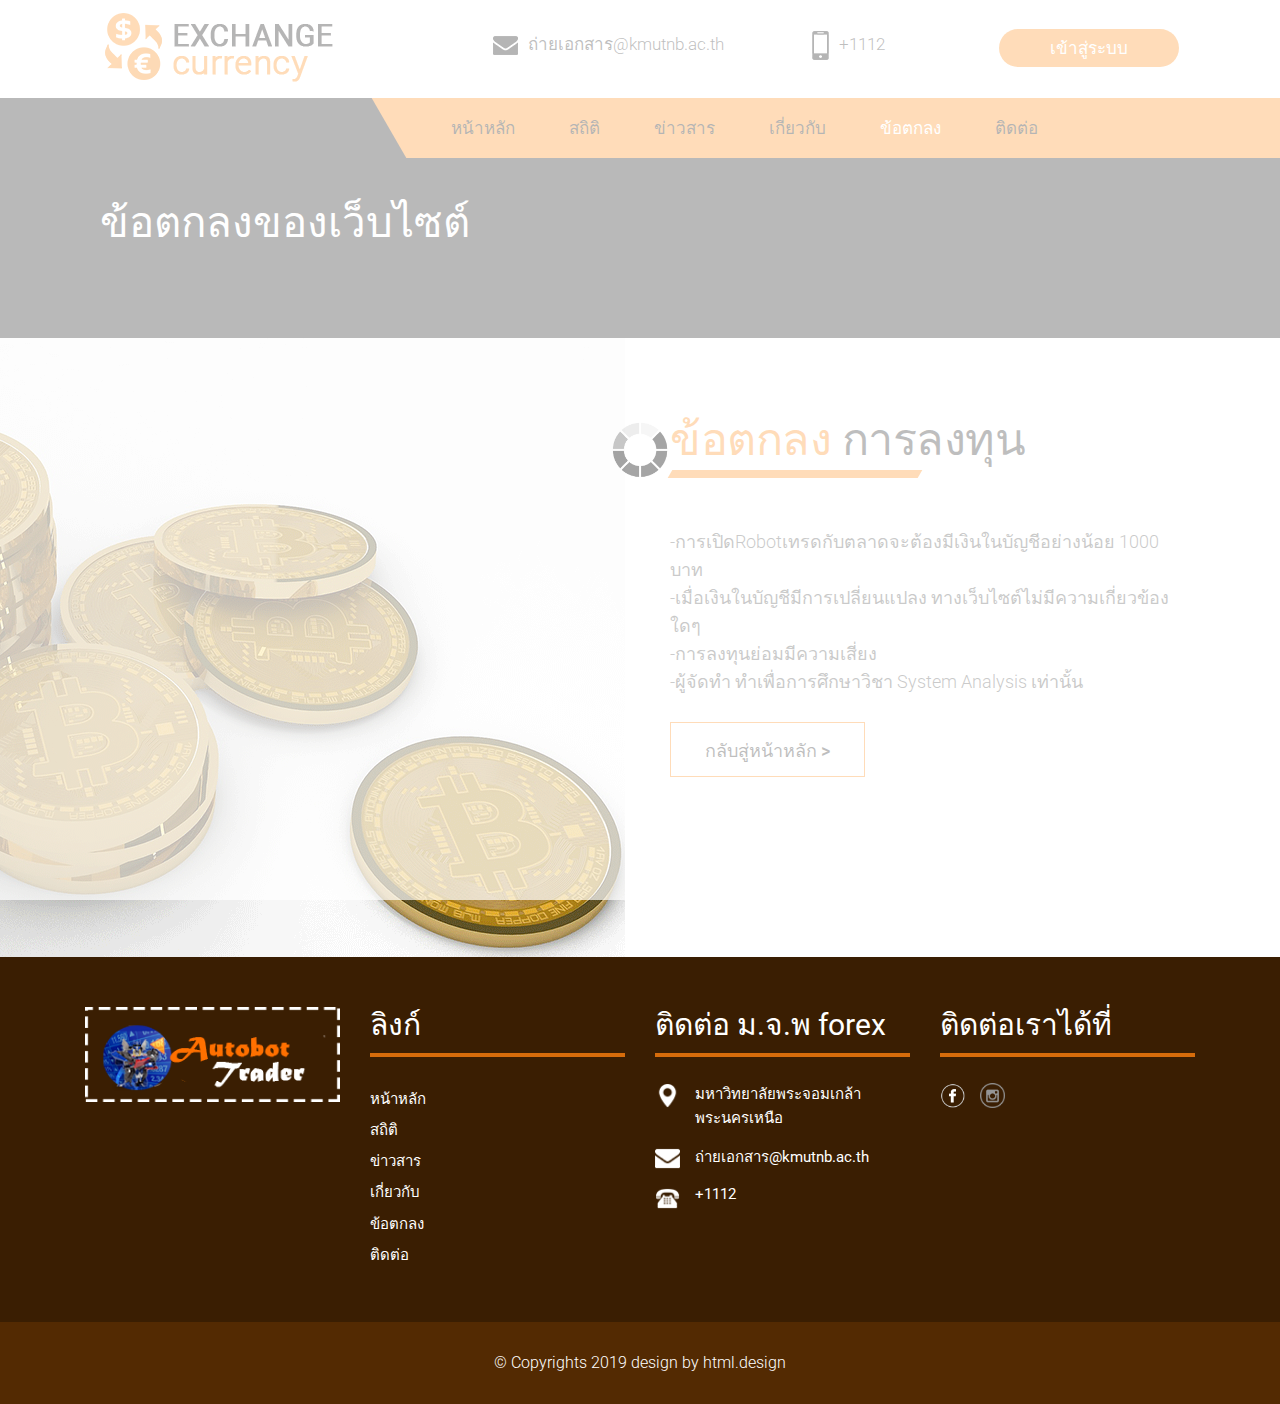
<file: ProjectAutoBotTrader/conditions.html>
<!DOCTYPE html>
<html lang="en">
<!-- Basic -->

<head>
    <meta charset="utf-8">
    <meta http-equiv="X-UA-Compatible" content="IE=edge">

    <!-- Mobile Metas -->
    <meta name="viewport" content="width=device-width, minimum-scale=1.0, maximum-scale=1.0, user-scalable=no">

    <!-- Site Metas -->
    <title>Exchange Currency - Responsive HTML5 Template</title>
    <meta name="keywords" content="">
    <meta name="description" content="">
    <meta name="author" content="">

    <!-- Site Icons -->
    <link rel="shortcut icon" href="#" type="image/x-icon" />
    <link rel="apple-touch-icon" href="#" />

    <!-- Bootstrap CSS -->
    <link rel="stylesheet" href="css/bootstrap.min.css" />
    <!-- Pogo Slider CSS -->
    <link rel="stylesheet" href="css/pogo-slider.min.css" />
    <!-- Site CSS -->
    <link rel="stylesheet" href="css/style.css" />
    <!-- Responsive CSS -->
    <link rel="stylesheet" href="css/responsive.css" />
    <!-- Custom CSS -->
    <link rel="stylesheet" href="css/custom.css" />

    <!--[if lt IE 9]>
      <script src="https://oss.maxcdn.com/libs/html5shiv/3.7.0/html5shiv.js"></script>
      <script src="https://oss.maxcdn.com/libs/respond.js/1.4.2/respond.min.js"></script>
    <![endif]-->

</head>

<body id="inner_page" data-spy="scroll" data-target="#navbar-wd" data-offset="98">

    <!-- LOADER -->
    <div id="preloader">
        <div class="loader">
            <img src="images/loader.gif" alt="#" />
        </div>
    </div>
    <!-- end loader -->
    <!-- END LOADER -->

    <!-- Start header -->
    <header class="top-header">
        <div class="header_top">
            
            <div class="container">
                <div class="row">
                    <div class="logo_section">
                        <a class="navbar-brand" href="index.html"><img src="images/logo.png" alt="image"></a>
                    </div>
                    <div class="site_information">
                        <ul>
                            <li><a href="mailto:exchang@gmail.com"><img src="images/mail_icon.png" alt="#" />ถ่ายเอกสาร@kmutnb.ac.th</a></li>
                            <li><a href="tel:exchang@gmail.com"><img src="images/phone_icon.png" alt="#" />+1112</a></li>
                            <li><a class="join_bt" href="#">เข้าสู่ระบบ</a></li>
                        </ul>
                    </div>
                </div>
            </div>
        
        </div>
        <div class="header_bottom">
          <div class="container">
            <div class="col-sm-12">
                <div class="menu_orange_section" style="background: #ff880e;">
                   <nav class="navbar header-nav navbar-expand-lg"> 
                     <div class="menu_section">
                        <button class="navbar-toggler" type="button" data-toggle="collapse" data-target="#navbar-wd" aria-controls="navbar-wd" aria-expanded="false" aria-label="Toggle navigation">
                    <span></span>
                    <span></span>
                    <span></span>
                </button>
                <div class="collapse navbar-collapse justify-content-end" id="navbar-wd">
                    <ul class="navbar-nav">
                        <li><a class="nav-link" href="index.html">หน้าหลัก</a></li>
                        <li><a class="nav-link" href="static.html">สถิติ</a></li>
                        <li><a class="nav-link" href="new.html">ข่าวสาร</a></li>
                        <li><a class="nav-link" href="about.html">เกี่ยวกับ</a></li>
                        <li><a class="nav-link active" href="conditions.html">ข้อตกลง</a></li>
                        <li><a class="nav-link" href="contact.html">ติดต่อ</a></li>
                    </ul>
                </div>
                     </div>
                 </nav>
                </div>
            </div>
          </div>
        </div>
        
    </header>
    <!-- End header -->

    <!-- Start Banner -->
    <div class="section inner_page_banner">
        <div class="container">
            <div class="row">
                <div class="col-md-12">
                    <div class="banner_title">
                        <h3>ข้อตกลงของเว็บไซต์</h3>
                    </div>
                </div>
            </div>
        </div>
    </div>
    <!-- End Banner -->
    
    <!-- section -->
    <div class="section">
        <div class="container">
            <div class="row">
                <div class="col-md-6">
                    <div class="full text_align_right_img">
                        <img src="images/img1.png" alt="#" />
                    </div>
                </div>
                <div class="col-md-6 layout_padding">
                    <div class="full paddding_left_15">
                        <div class="heading_main text_align_left">
                           <h2><span class="theme_color">ข้อตกลง</span> การลงทุน</h2>    
                        </div>
                    </div>
                    <div class="full paddding_left_15">
                        <p>-การเปิดRobotเทรดกับตลาดจะต้องมีเงินในบัญชีอย่างน้อย 1000 บาท<br>
                           -เมื่อเงินในบัญชีมีการเปลี่ยนแปลง ทางเว็บไซต์ไม่มีความเกี่ยวข้องใดๆ<br>
                           -การลงทุนย่อมมีความเสี่ยง<br>
                           -ผู้จัดทำ ทำเพื่อการศึกษาวิชา System Analysis เท่านั้น</p>
                    </div>
                    <div class="full paddding_left_15">
                        <a class="main_bt" href="index.html">กลับสู่หน้าหลัก ></a>
                    </div>
                </div>
            </div>
        </div>
    </div>
    <!-- end section -->
    <!-- Start Footer -->
    <!-- end section -->
    <!-- Start Footer -->
    <footer class="footer-box">
        <div class="container">
            <div class="row">
               <div class="col-md-12 white_fonts">
                    <div class="row">
                        <div class="col-sm-6 col-md-6 col-lg-3">
                            <div class="full">
                                <img class="img-responsive" src="images/footer_logo.png" alt="#" />
                            </div>
                        </div>
                        <div class="col-sm-6 col-md-6 col-lg-3">
                            <div class="full">
                                <h3>ลิงก์</h3>
                            </div>
                            <div class="full">
                                <ul class="menu_footer">
                                    <li><a href="index.html">หน้าหลัก</a></li>
                                    <li><a href="static.html">สถิติ</a></li>
                                    <li><a href="new.html">ข่าวสาร</a></li>
                                    <li><a href="about.html">เกี่ยวกับ</a></li>
                                    <li><a href="conditions.html">ข้อตกลง</a></li>
                                    <li><a href="contact.html">ติดต่อ</a></li>
                                </ul>
                            </div>
                        </div>
                        
                        <div class="col-sm-6 col-md-6 col-lg-3">
                            <div class="full">
                                <div class="footer_blog full white_fonts">
                             <h3>ติดต่อ ม.จ.พ forex</h3>
                             <ul class="full">
                               <li><img src="images/i5.png"><span>มหาวิทยาลัยพระจอมเกล้าพระนครเหนือ</span></li>
                               <li><img src="images/i6.png"><span>ถ่ายเอกสาร@kmutnb.ac.th</span></li>
                               <li><img src="images/i7.png"><span>+1112</span></li>
                             </ul>
                         </div>
                            </div>
                        </div>
                        <div class="col-sm-6 col-md-6 col-lg-3">
                            <div class="full">
                                <div class="footer_blog full white_fonts">
                             <h3>ติดต่อเราได้ที่</h3>
                             <ul class="full">
                                <li><a href="https://www.facebook.com/y.title/"><img src="images/fb.png" alt="#" /></a><a href="https://www.instagram.com/tle_warat/?hl=th"><img src="images/inst.png" alt="#" /></a></li>
                                
                             </ul>
                         </div>
                            </div>
                        </div>
					</div>
                </div>
			 </div>
        </div>
    </footer>
    <!-- End Footer -->

    <div class="footer_bottom">
        <div class="container">
            <div class="row">
                <div class="col-12">
                    <p class="crp">© Copyrights 2019 design by html.design</p>
                </div>
            </div>
        </div>
    </div>

    <a href="#" id="scroll-to-top" class="hvr-radial-out"><i class="fa fa-angle-up"></i></a>

    <!-- ALL JS FILES -->
    <script src="js/jquery.min.js"></script>
	<script src="js/popper.min.js"></script>
    <script src="js/bootstrap.min.js"></script>
    <!-- ALL PLUGINS -->
    <script src="js/jquery.magnific-popup.min.js"></script>
    <script src="js/jquery.pogo-slider.min.js"></script>
    <script src="js/slider-index.js"></script>
    <script src="js/smoothscroll.js"></script>
    <script src="js/form-validator.min.js"></script>
    <script src="js/contact-form-script.js"></script>
    <script src="js/isotope.min.js"></script>
    <script src="js/images-loded.min.js"></script>
    <script src="js/custom.js"></script>
	
</body>

</html>
</file>
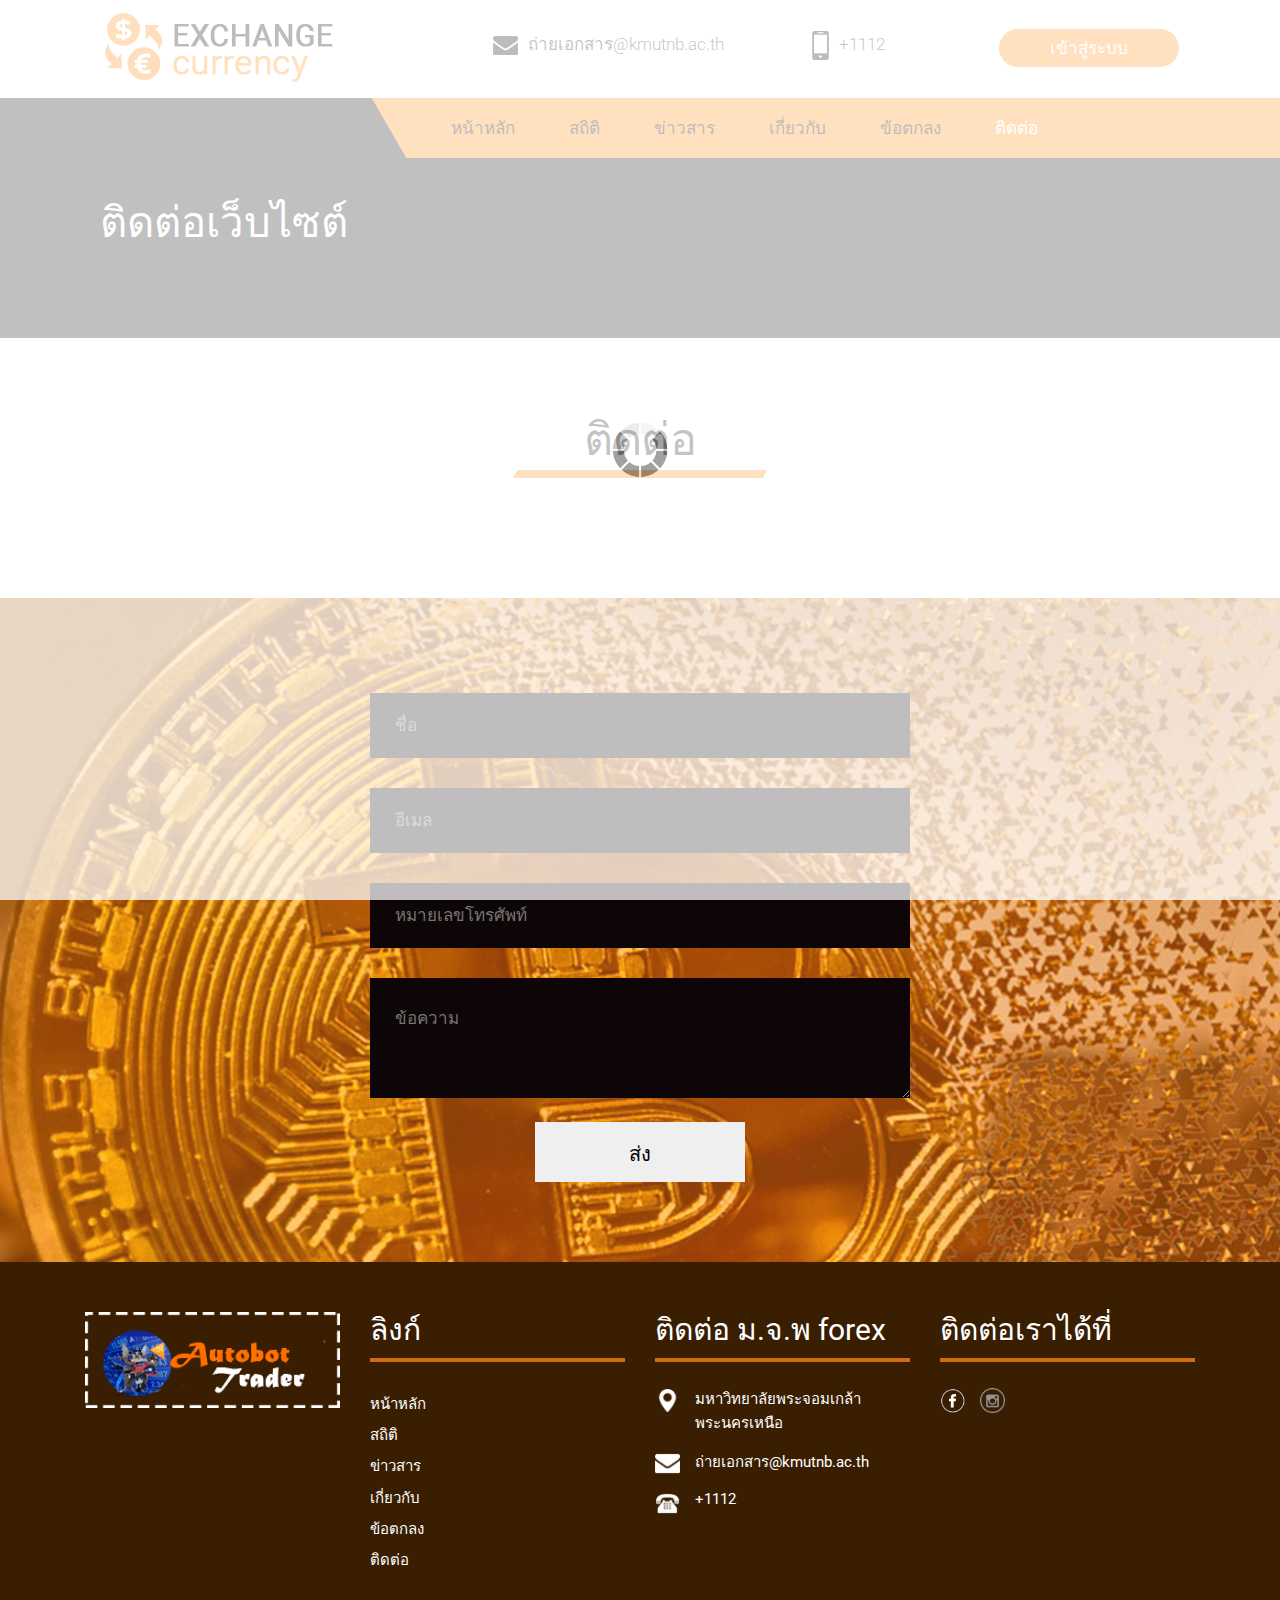
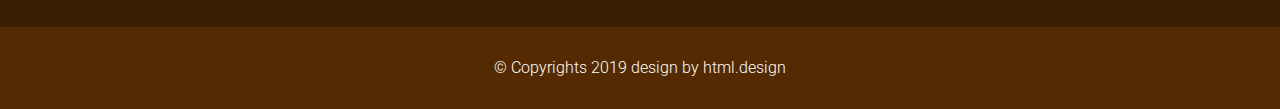
<file: ProjectAutoBotTrader/contact.html>
<!DOCTYPE html>
<html lang="en">
<!-- Basic -->

<head>
    <meta charset="utf-8">
    <meta http-equiv="X-UA-Compatible" content="IE=edge">

    <!-- Mobile Metas -->
    <meta name="viewport" content="width=device-width, minimum-scale=1.0, maximum-scale=1.0, user-scalable=no">

    <!-- Site Metas -->
    <title>Exchange Currency - Responsive HTML5 Template</title>
    <meta name="keywords" content="">
    <meta name="description" content="">
    <meta name="author" content="">

    <!-- Site Icons -->
    <link rel="shortcut icon" href="#" type="image/x-icon" />
    <link rel="apple-touch-icon" href="#" />

    <!-- Bootstrap CSS -->
    <link rel="stylesheet" href="css/bootstrap.min.css" />
    <!-- Pogo Slider CSS -->
    <link rel="stylesheet" href="css/pogo-slider.min.css" />
    <!-- Site CSS -->
    <link rel="stylesheet" href="css/style.css" />
    <!-- Responsive CSS -->
    <link rel="stylesheet" href="css/responsive.css" />
    <!-- Custom CSS -->
    <link rel="stylesheet" href="css/custom.css" />

    <!--[if lt IE 9]>
      <script src="https://oss.maxcdn.com/libs/html5shiv/3.7.0/html5shiv.js"></script>
      <script src="https://oss.maxcdn.com/libs/respond.js/1.4.2/respond.min.js"></script>
    <![endif]-->

</head>

<body id="inner_page" data-spy="scroll" data-target="#navbar-wd" data-offset="98">

    <!-- LOADER -->
    <div id="preloader">
        <div class="loader">
            <img src="images/loader.gif" alt="#" />
        </div>
    </div>
    <!-- end loader -->
    <!-- END LOADER -->

    <!-- Start header -->
    <header class="top-header">
        <div class="header_top">
            
            <div class="container">
                <div class="row">
                    <div class="logo_section">
                        <a class="navbar-brand" href="index.html"><img src="images/logo.png" alt="image"></a>
                    </div>
                    <div class="site_information">
                        <ul>
                            <li><a href="mailto:เอกสาร@gmail.com"><img src="images/mail_icon.png" alt="#" />ถ่ายเอกสาร@kmutnb.ac.th</a></li>
                            <li><a href="tel:+1112"><img src="images/phone_icon.png" alt="#" />+1112</a></li>
                            <li><a class="join_bt" href="login.html">เข้าสู่ระบบ</a></li>
                        </ul>
                    </div>
                </div>
            </div>
        
        </div>
        <div class="header_bottom">
          <div class="container">
            <div class="col-sm-12">
                <div class="menu_orange_section" style="background: #ff880e;">
                   <nav class="navbar header-nav navbar-expand-lg"> 
                     <div class="menu_section">
                        <button class="navbar-toggler" type="button" data-toggle="collapse" data-target="#navbar-wd" aria-controls="navbar-wd" aria-expanded="false" aria-label="Toggle navigation">
                    <span></span>
                    <span></span>
                    <span></span>
                </button>
                <div class="collapse navbar-collapse justify-content-end" id="navbar-wd">
                    <ul class="navbar-nav">
                        <li><a class="nav-link" href="index.html">หน้าหลัก</a></li>
                        <li><a class="nav-link" href="static.html">สถิติ</a></li>
                        <li><a class="nav-link" href="new.html">ข่าวสาร</a></li>
                        <li><a class="nav-link" href="about.html">เกี่ยวกับ</a></li>
                        <li><a class="nav-link" href="conditions.html">ข้อตกลง</a></li>
                        <li><a class="nav-link active" href="contact.html">ติดต่อ</a></li>
                    </ul>
                </div>
                     </div>
                 </nav>
                </div>
            </div>
          </div>
        </div>
        
    </header>
    <!-- End header -->

    <!-- Start Banner -->
    <div class="section inner_page_banner">
        <div class="container">
            <div class="row">
                <div class="col-md-12">
                    <div class="banner_title">
                        <h3>ติดต่อเว็บไซต์</h3>
                    </div>
                </div>
            </div>
        </div>
    </div>
    <!-- End Banner -->
    
   <!-- section -->
    <div class="section layout_padding">
        <div class="container">
            <div class="row">
                <div class="col-md-12">
                    <div class="full">
                        <div class="heading_main text_align_center">
                           <h2><span class="theme_color"></span>ติดต่อ</h2>    
                        </div>
                    </div>
                </div>
            </div>
        </div>
    </div>
    <!-- end section -->

    <!-- contact_form -->
    <div class="section contact_form">
        <div class="container">
            <div class="row">
                <div class="col-lg-6 col-sm-12 offset-lg-3">
                    <div class="full">
                        <form class="contact_form_inner" action="#">
                            <fieldset>
                                <div class="field">
                                    <input type="text" name="name" placeholder="ชื่อ" />
                                </div>
                                <div class="field">
                                    <input type="email" name="email" placeholder="อีเมล" />
                                </div>
                                <div class="field">
                                    <input type="text" name="phone_no" placeholder="หมายเลขโทรศัพท์" />
                                </div>
                                <div class="field">
                                    <textarea placeholder="ข้อความ"></textarea>
                                </div>
                                <div class="field center">
                                    <button>ส่ง</button>
                                </div>
                            </fieldset>
                        </form>
                    </div>
                </div>
            </div>
        </div>
    </div>
    <!-- end contact_form -->
   
    <!-- Start Footer -->
    
    <!-- end section -->
    <!-- Start Footer -->
    <footer class="footer-box">
        <div class="container">
            <div class="row">
               <div class="col-md-12 white_fonts">
                    <div class="row">
                        <div class="col-sm-6 col-md-6 col-lg-3">
                            <div class="full">
                                <img class="img-responsive" src="images/footer_logo.png" alt="#" />
                            </div>
                        </div>
                        <div class="col-sm-6 col-md-6 col-lg-3">
                            <div class="full">
                                <h3>ลิงก์</h3>
                            </div>
                            <div class="full">
                                <ul class="menu_footer">
                                    <li><a href="index.html">หน้าหลัก</a></li>
                                    <li><a href="static.html">สถิติ</a></li>
                                    <li><a href="new.html">ข่าวสาร</a></li>
                                    <li><a href="about.html">เกี่ยวกับ</a></li>
                                    <li><a href="conditions.html">ข้อตกลง</a></li>
                                    <li><a href="contact.html">ติดต่อ</a></li>
                                </ul>
                            </div>
                        </div>
                        
                        <div class="col-sm-6 col-md-6 col-lg-3">
                            <div class="full">
                                <div class="footer_blog full white_fonts">
                             <h3>ติดต่อ ม.จ.พ forex</h3>
                             <ul class="full">
                               <li><img src="images/i5.png"><span>มหาวิทยาลัยพระจอมเกล้าพระนครเหนือ</span></li>
                               <li><img src="images/i6.png"><span>ถ่ายเอกสาร@kmutnb.ac.th</span></li>
                               <li><img src="images/i7.png"><span>+1112</span></li>
                             </ul>
                         </div>
                            </div>
                        </div>
                        <div class="col-sm-6 col-md-6 col-lg-3">
                            <div class="full">
                                <div class="footer_blog full white_fonts">
                             <h3>ติดต่อเราได้ที่</h3>
                             <ul class="full">
                                <li><a href="https://www.facebook.com/y.title/"><img src="images/fb.png" alt="#" /></a><a href="https://www.instagram.com/tle_warat/?hl=th"><img src="images/inst.png" alt="#" /></a></li>
                                
                             </ul>
                         </div>
                            </div>
                        </div>
					</div>
                </div>
			 </div>
        </div>
    </footer>
    <!-- End Footer -->

    <div class="footer_bottom">
        <div class="container">
            <div class="row">
                <div class="col-12">
                    <p class="crp">© Copyrights 2019 design by html.design</p>
                </div>
            </div>
        </div>
    </div>

    <a href="#" id="scroll-to-top" class="hvr-radial-out"><i class="fa fa-angle-up"></i></a>

    <!-- ALL JS FILES -->
    <script src="js/jquery.min.js"></script>
	<script src="js/popper.min.js"></script>
    <script src="js/bootstrap.min.js"></script>
    <!-- ALL PLUGINS -->
    <script src="js/jquery.magnific-popup.min.js"></script>
    <script src="js/jquery.pogo-slider.min.js"></script>
    <script src="js/slider-index.js"></script>
    <script src="js/smoothscroll.js"></script>
    <script src="js/form-validator.min.js"></script>
    <script src="js/contact-form-script.js"></script>
    <script src="js/isotope.min.js"></script>
    <script src="js/images-loded.min.js"></script>
    <script src="js/custom.js"></script>
	
</body>

</html>
</file>
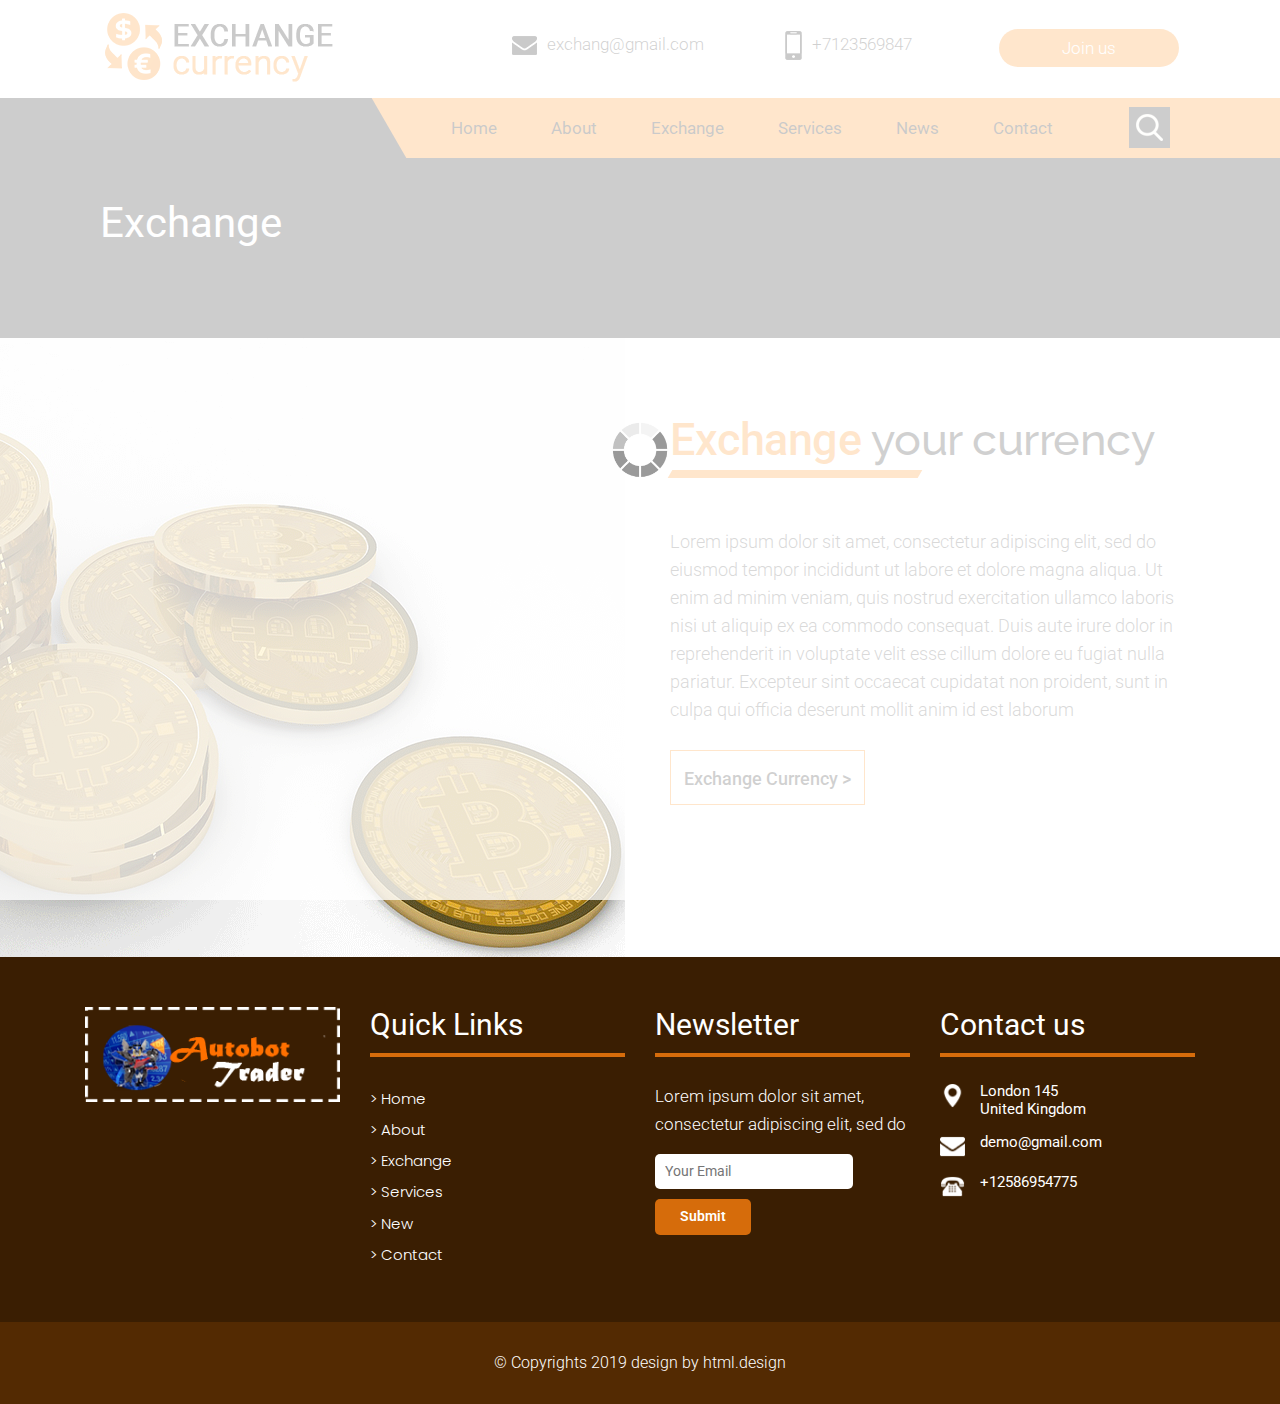
<file: ProjectAutoBotTrader/exchange.html>
<!DOCTYPE html>
<html lang="en">
<!-- Basic -->

<head>
    <meta charset="utf-8">
    <meta http-equiv="X-UA-Compatible" content="IE=edge">

    <!-- Mobile Metas -->
    <meta name="viewport" content="width=device-width, minimum-scale=1.0, maximum-scale=1.0, user-scalable=no">

    <!-- Site Metas -->
    <title>Exchange Currency - Responsive HTML5 Template</title>
    <meta name="keywords" content="">
    <meta name="description" content="">
    <meta name="author" content="">

    <!-- Site Icons -->
    <link rel="shortcut icon" href="#" type="image/x-icon" />
    <link rel="apple-touch-icon" href="#" />

    <!-- Bootstrap CSS -->
    <link rel="stylesheet" href="css/bootstrap.min.css" />
    <!-- Pogo Slider CSS -->
    <link rel="stylesheet" href="css/pogo-slider.min.css" />
    <!-- Site CSS -->
    <link rel="stylesheet" href="css/style.css" />
    <!-- Responsive CSS -->
    <link rel="stylesheet" href="css/responsive.css" />
    <!-- Custom CSS -->
    <link rel="stylesheet" href="css/custom.css" />

    <!--[if lt IE 9]>
      <script src="https://oss.maxcdn.com/libs/html5shiv/3.7.0/html5shiv.js"></script>
      <script src="https://oss.maxcdn.com/libs/respond.js/1.4.2/respond.min.js"></script>
    <![endif]-->

</head>

<body id="inner_page" data-spy="scroll" data-target="#navbar-wd" data-offset="98">

    <!-- LOADER -->
    <div id="preloader">
        <div class="loader">
            <img src="images/loader.gif" alt="#" />
        </div>
    </div>
    <!-- end loader -->
    <!-- END LOADER -->

    <!-- Start header -->
    <header class="top-header">
        <div class="header_top">
            
            <div class="container">
                <div class="row">
                    <div class="logo_section">
                        <a class="navbar-brand" href="index.html"><img src="images/logo.png" alt="image"></a>
                    </div>
                    <div class="site_information">
                        <ul>
                            <li><a href="mailto:exchang@gmail.com"><img src="images/mail_icon.png" alt="#" />exchang@gmail.com</a></li>
                            <li><a href="tel:exchang@gmail.com"><img src="images/phone_icon.png" alt="#" />+7123569847</a></li>
                            <li><a class="join_bt" href="#">Join us</a></li>
                        </ul>
                    </div>
                </div>
            </div>
        
        </div>
        <div class="header_bottom">
          <div class="container">
            <div class="col-sm-12">
                <div class="menu_orange_section" style="background: #ff880e;">
                   <nav class="navbar header-nav navbar-expand-lg"> 
                     <div class="menu_section">
                        <button class="navbar-toggler" type="button" data-toggle="collapse" data-target="#navbar-wd" aria-controls="navbar-wd" aria-expanded="false" aria-label="Toggle navigation">
                    <span></span>
                    <span></span>
                    <span></span>
                </button>
                <div class="collapse navbar-collapse justify-content-end" id="navbar-wd">
                    <ul class="navbar-nav">
                        <li><a class="nav-link" href="index.html">Home</a></li>
                        <li><a class="nav-link" href="about.html">About</a></li>
                        <li><a class="nav-link" href="exchange.html">Exchange</a></li>
                        <li><a class="nav-link" href="services.html">Services</a></li>
                        <li><a class="nav-link" href="new.html">News</a></li>
                        <li><a class="nav-link" href="contact.html">Contact</a></li>
                    </ul>
                </div>
                     </div>
                 </nav>
                 <div class="search-box">
                    <input type="text" class="search-txt" placeholder="Search">
                    <a class="search-btn">
                        <img src="images/search_icon.png" alt="#" />
                    </a>
                </div> 
                </div>
            </div>
          </div>
        </div>
        
    </header>
    <!-- End header -->

    <!-- Start Banner -->
    <div class="section inner_page_banner">
        <div class="container">
            <div class="row">
                <div class="col-md-12">
                    <div class="banner_title">
                        <h3>Exchange</h3>
                    </div>
                </div>
            </div>
        </div>
    </div>
    <!-- End Banner -->
    
    <!-- section -->
    <div class="section">
        <div class="container">
            <div class="row">
                <div class="col-md-6">
                    <div class="full text_align_right_img">
                        <img src="images/img1.png" alt="#" />
                    </div>
                </div>
                <div class="col-md-6 layout_padding">
                    <div class="full paddding_left_15">
                        <div class="heading_main text_align_left">
                           <h2><span class="theme_color">Exchange</span> your currency</h2>    
                        </div>
                    </div>
                    <div class="full paddding_left_15">
                        <p>Lorem ipsum dolor sit amet, consectetur adipiscing elit, sed do eiusmod tempor incididunt ut labore et dolore magna aliqua. Ut enim ad minim veniam, quis nostrud exercitation ullamco laboris nisi ut aliquip ex ea commodo consequat. Duis aute irure dolor in reprehenderit in voluptate velit esse cillum dolore eu fugiat nulla pariatur. Excepteur sint occaecat cupidatat non proident, sunt in culpa qui officia deserunt mollit anim id est laborum</p>
                    </div>
                    <div class="full paddding_left_15">
                        <a class="main_bt" href="#">Exchange Currency ></a>
                    </div>
                </div>
            </div>
        </div>
    </div>
    <!-- end section -->
   
    <!-- Start Footer -->
    <footer class="footer-box">
        <div class="container">
            <div class="row">
               <div class="col-md-12 white_fonts">
                    <div class="row">
                        <div class="col-sm-6 col-md-6 col-lg-3">
                            <div class="full">
                                <img class="img-responsive" src="images/footer_logo.png" alt="#" />
                            </div>
                        </div>
                        <div class="col-sm-6 col-md-6 col-lg-3">
                            <div class="full">
                                <h3>Quick Links</h3>
                            </div>
                            <div class="full">
                                <ul class="menu_footer">
                                    <li><a href="home.html">> Home</a></li>
                                    <li><a href="about.html">> About</a></li>
                                    <li><a href="exchange.html">> Exchange</a></li>
                                    <li><a href="services.html">> Services</a></li>
                                    <li><a href="new.html">> New</a></li>
                                    <li><a href="contact.html">> Contact</a></li>
                                </ul>
                            </div>
                        </div>
                        <div class="col-sm-6 col-md-6 col-lg-3">
                            <div class="full">
                                <div class="footer_blog full white_fonts">
                             <h3>Newsletter</h3>
                             <p>Lorem ipsum dolor sit amet, consectetur adipiscing elit, sed do</p>
                             <div class="newsletter_form">
                                <form action="index.html">
                                   <input type="email" placeholder="Your Email" name="#" required="">
                                   <button>Submit</button>
                                </form>
                             </div>
                         </div>
                            </div>
                        </div>
                        <div class="col-sm-6 col-md-6 col-lg-3">
                            <div class="full">
                                <div class="footer_blog full white_fonts">
                             <h3>Contact us</h3>
                             <ul class="full">
                               <li><img src="images/i5.png"><span>London 145<br>United Kingdom</span></li>
                               <li><img src="images/i6.png"><span>demo@gmail.com</span></li>
                               <li><img src="images/i7.png"><span>+12586954775</span></li>
                             </ul>
                         </div>
                            </div>
                        </div>
					</div>
                </div>
			 </div>
        </div>
    </footer>
    <!-- End Footer -->

    <div class="footer_bottom">
        <div class="container">
            <div class="row">
                <div class="col-12">
                    <p class="crp">© Copyrights 2019 design by html.design</p>
                </div>
            </div>
        </div>
    </div>

    <a href="#" id="scroll-to-top" class="hvr-radial-out"><i class="fa fa-angle-up"></i></a>

    <!-- ALL JS FILES -->
    <script src="js/jquery.min.js"></script>
	<script src="js/popper.min.js"></script>
    <script src="js/bootstrap.min.js"></script>
    <!-- ALL PLUGINS -->
    <script src="js/jquery.magnific-popup.min.js"></script>
    <script src="js/jquery.pogo-slider.min.js"></script>
    <script src="js/slider-index.js"></script>
    <script src="js/smoothscroll.js"></script>
    <script src="js/form-validator.min.js"></script>
    <script src="js/contact-form-script.js"></script>
    <script src="js/isotope.min.js"></script>
    <script src="js/images-loded.min.js"></script>
    <script src="js/custom.js"></script>
	
</body>

</html>
</file>
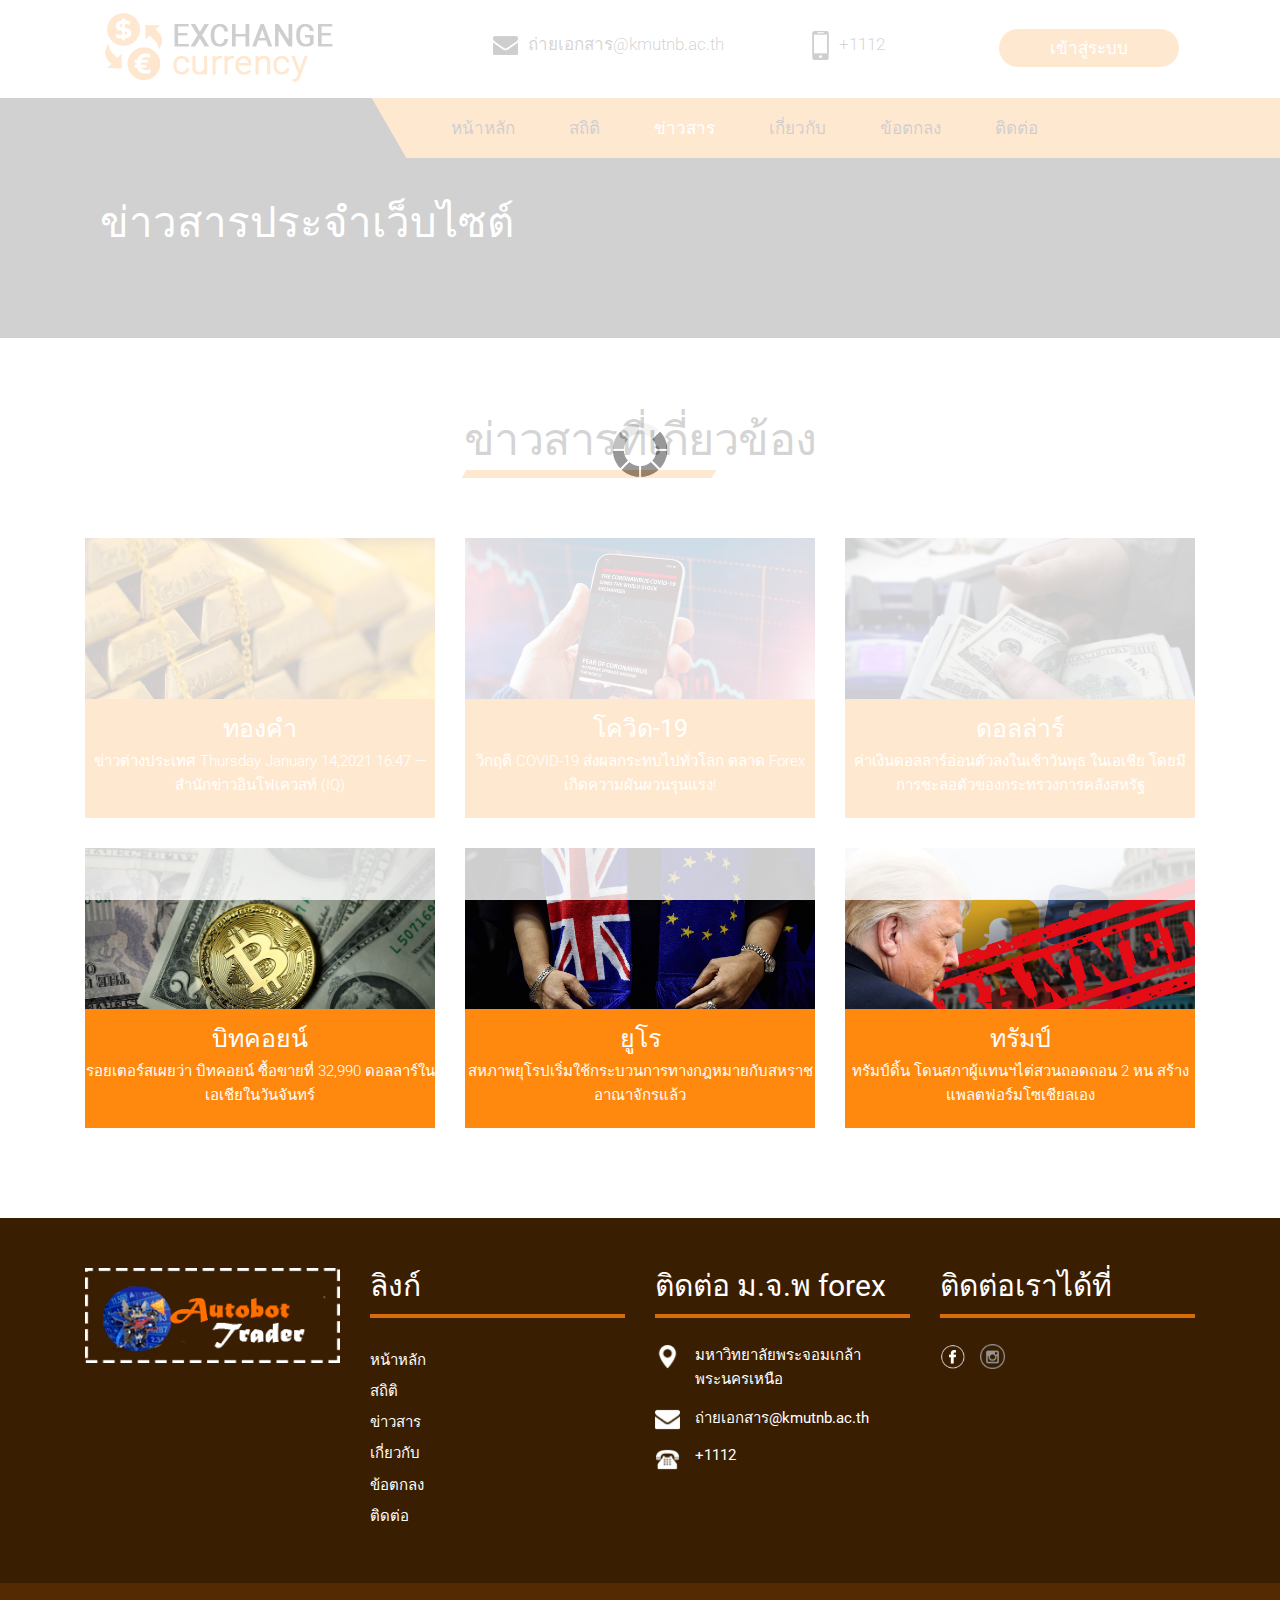
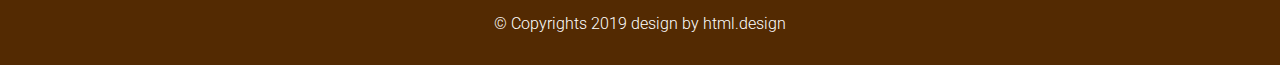
<file: ProjectAutoBotTrader/new.html>
<!DOCTYPE html>
<html lang="en">
<!-- Basic -->

<head>
    <meta charset="utf-8">
    <meta http-equiv="X-UA-Compatible" content="IE=edge">

    <!-- Mobile Metas -->
    <meta name="viewport" content="width=device-width, minimum-scale=1.0, maximum-scale=1.0, user-scalable=no">

    <!-- Site Metas -->
    <title>Exchange Currency - Responsive HTML5 Template</title>
    <meta name="keywords" content="">
    <meta name="description" content="">
    <meta name="author" content="">

    <!-- Site Icons -->
    <link rel="shortcut icon" href="#" type="image/x-icon" />
    <link rel="apple-touch-icon" href="#" />

    <!-- Bootstrap CSS -->
    <link rel="stylesheet" href="css/bootstrap.min.css" />
    <!-- Pogo Slider CSS -->
    <link rel="stylesheet" href="css/pogo-slider.min.css" />
    <!-- Site CSS -->
    <link rel="stylesheet" href="css/style.css" />
    <!-- Responsive CSS -->
    <link rel="stylesheet" href="css/responsive.css" />
    <!-- Custom CSS -->
    <link rel="stylesheet" href="css/custom.css" />

    <!--[if lt IE 9]>
      <script src="https://oss.maxcdn.com/libs/html5shiv/3.7.0/html5shiv.js"></script>
      <script src="https://oss.maxcdn.com/libs/respond.js/1.4.2/respond.min.js"></script>
    <![endif]-->

</head>

<body id="inner_page" data-spy="scroll" data-target="#navbar-wd" data-offset="98">

    <!-- LOADER -->
    <div id="preloader">
        <div class="loader">
            <img src="images/loader.gif" alt="#" />
        </div>
    </div>
    <!-- end loader -->
    <!-- END LOADER -->

    <!-- Start header -->
    <header class="top-header">
        <div class="header_top">
            
            <div class="container">
                <div class="row">
                    <div class="logo_section">
                        <a class="navbar-brand" href="index.html"><img src="images/logo.png" alt="image"></a>
                    </div>
                    <div class="site_information">
                        <ul>
                            <li><a href="mailto:เอกสาร@gmail.com"><img src="images/mail_icon.png" alt="#" />ถ่ายเอกสาร@kmutnb.ac.th</a></li>
                            <li><a href="tel:+1112"><img src="images/phone_icon.png" alt="#" />+1112</a></li>
                            <li><a class="join_bt" href="login.html">เข้าสู่ระบบ</a></li>
                        </ul>
                    </div>
                </div>
            </div>
        
        </div>
        <div class="header_bottom">
          <div class="container">
            <div class="col-sm-12">
                <div class="menu_orange_section" style="background: #ff880e;">
                   <nav class="navbar header-nav navbar-expand-lg"> 
                     <div class="menu_section">
                        <button class="navbar-toggler" type="button" data-toggle="collapse" data-target="#navbar-wd" aria-controls="navbar-wd" aria-expanded="false" aria-label="Toggle navigation">
                    <span></span>
                    <span></span>
                    <span></span>
                </button>
                <div class="collapse navbar-collapse justify-content-end" id="navbar-wd">
                    <ul class="navbar-nav">
                        <li><a class="nav-link" href="index.html">หน้าหลัก</a></li>
                        <li><a class="nav-link" href="static.html">สถิติ</a></li>
                        <li><a class="nav-link active" href="new.html">ข่าวสาร</a></li>
                        <li><a class="nav-link" href="about.html">เกี่ยวกับ</a></li>
                        <li><a class="nav-link" href="conditions.html">ข้อตกลง</a></li>
                        <li><a class="nav-link" href="contact.html">ติดต่อ</a></li>
                    </ul>
                </div>
                     </div>
                 </nav>
                </div>
            </div>
          </div>
        </div>
        
    </header>
    <!-- End header -->

    <!-- Start Banner -->
    <div class="section inner_page_banner">
        <div class="container">
            <div class="row">
                <div class="col-md-12">
                    <div class="banner_title">
                        <h3>ข่าวสารประจำเว็บไซต์</h3>
                    </div>
                </div>
            </div>
        </div>
    </div>
    <!-- End Banner -->
    
   <!-- section -->
    <div class="section layout_padding">
        <div class="container">
            <div class="row">
                <div class="col-md-12">
                    <div class="full">
                        <div class="heading_main text_align_center">
                           <h2><span class="theme_color"></span>ข่าวสารที่เกี่ยวข้อง</h2>    
                        </div>
                    </div>
                </div>
            </div>
            <div class="row">
                <div class="col-md-4 col-sm-6 col-xs-12">
                    <div class="full news_blog">
                       <img class="img-responsive" src="images/ทองคำ.jpg" alt="#" />
                       <div class="overlay"><a class="main_bt transparent" href="https://www.ryt9.com/s/iq31/3191384">ดู</a></div>
                       <div class="blog_details">
                         <h3>ทองคำ</h3>
                         <p>ข่าวต่างประเทศ Thursday January 14,2021 16:47 —สำนักข่าวอินโฟเควสท์ (IQ)</p>
                       </div>
                    </div>
                </div>
                <div class="col-md-4 col-sm-6 col-xs-12">
                    <div class="full news_blog">
                        <img class="img-responsive" src="images/covid-19.png" alt="#" />
                        <div class="overlay"><a class="main_bt transparent" href="https://forexnew.org/%e0%b8%84%e0%b8%a5%e0%b8%b1%e0%b8%87%e0%b8%84%e0%b8%a7%e0%b8%b2%e0%b8%a1%e0%b8%a3%e0%b8%b9%e0%b9%89/covid-19/">ดู</a></div>
                       <div class="blog_details">
                         <h3>โควิด-19</h3>
                         <p>วิกฤติ COVID-19 ส่งผลกระทบไปทั่วโลก ตลาด Forex เกิดความผันผวนรุนแรง!</p>
                       </div>
                    </div>
                </div>
                <div class="col-md-4 col-sm-6 col-xs-12">
                    <div class="full news_blog">
                        <img class="img-responsive" src="images/dollar slow.jpg" alt="#" />
                        <div class="overlay"><a class="main_bt transparent" href="https://th.investing.com/news/forex-news/article-36616">ดู</a></div>
                       <div class="blog_details">
                         <h3>ดอลล่าร์</h3>
                         <p>ค่าเงินดอลลาร์อ่อนตัวลงในเช้าวันพุธ ในเอเชีย โดยมีการชะลอตัวของกระทรวงการคลังสหรัฐ </p>
                       </div>
                    </div>
                </div>
                <div class="col-md-4 col-sm-6 col-xs-12">
                    <div class="full news_blog">
                       <img class="img-responsive" src="images/bit.jpg" alt="#" />
                       <div class="overlay"><a class="main_bt transparent" href="https://th.investing.com/news/forex-news/article-36012">ดู</a></div>
                       <div class="blog_details">
                         <h3>บิทคอยน์</h3>
                         <p>รอยเตอร์สเผยว่า บิทคอยน์ ซื้อขายที่ 32,990 ดอลลาร์ในเอเชียในวันจันทร์</p>
                       </div>
                    </div>
                </div>
                <div class="col-md-4 col-sm-6 col-xs-12">
                    <div class="full news_blog">
                        <img class="img-responsive" src="images/eu.jpg" alt="#" />
                        <div class="overlay"><a class="main_bt transparent" href="https://www.thairath.co.th/news/foreign/1943134">ดู</a></div>
                       <div class="blog_details">
                         <h3>ยูโร</h3>
                         <p>สหภาพยุโรปเริ่มใช้กระบวนการทางกฎหมายกับสหราชอาณาจักรแล้ว</p>
                       </div>
                    </div>
                </div>
                <div class="col-md-4 col-sm-6 col-xs-12">
                    <div class="full news_blog">
                        <img class="img-responsive" src="images/trump.jpg" alt="#" />
                        <div class="overlay"><a class="main_bt transparent" href="https://www.thairath.co.th/news/foreign/2012085">ดู</a></div>
                       <div class="blog_details">
                         <h3>ทรัมป์</h3>
                         <p>ทรัมป์ดิ้น โดนสภาผู้แทนฯไต่สวนถอดถอน 2 หน สร้างแพลตฟอร์มโซเชียลเอง</p>
                       </div>
                    </div>
                </div>
             </div>
        </div>
    </div>
    <!-- end section -->
   
    <!-- Start Footer -->
    <!-- end section -->
    <!-- Start Footer -->
    <footer class="footer-box">
        <div class="container">
            <div class="row">
               <div class="col-md-12 white_fonts">
                    <div class="row">
                        <div class="col-sm-6 col-md-6 col-lg-3">
                            <div class="full">
                                <img class="img-responsive" src="images/footer_logo.png" alt="#" />
                            </div>
                        </div>
                        <div class="col-sm-6 col-md-6 col-lg-3">
                            <div class="full">
                                <h3>ลิงก์</h3>
                            </div>
                            <div class="full">
                                <ul class="menu_footer">
                                    <li><a href="index.html">หน้าหลัก</a></li>
                                    <li><a href="static.html">สถิติ</a></li>
                                    <li><a href="new.html">ข่าวสาร</a></li>
                                    <li><a href="about.html">เกี่ยวกับ</a></li>
                                    <li><a href="conditions.html">ข้อตกลง</a></li>
                                    <li><a href="contact.html">ติดต่อ</a></li>
                                </ul>
                            </div>
                        </div>
                        
                        <div class="col-sm-6 col-md-6 col-lg-3">
                            <div class="full">
                                <div class="footer_blog full white_fonts">
                             <h3>ติดต่อ ม.จ.พ forex</h3>
                             <ul class="full">
                               <li><img src="images/i5.png"><span>มหาวิทยาลัยพระจอมเกล้าพระนครเหนือ</span></li>
                               <li><img src="images/i6.png"><span>ถ่ายเอกสาร@kmutnb.ac.th</span></li>
                               <li><img src="images/i7.png"><span>+1112</span></li>
                             </ul>
                         </div>
                            </div>
                        </div>
                        <div class="col-sm-6 col-md-6 col-lg-3">
                            <div class="full">
                                <div class="footer_blog full white_fonts">
                             <h3>ติดต่อเราได้ที่</h3>
                             <ul class="full">
                                <li><a href="https://www.facebook.com/y.title/"><img src="images/fb.png" alt="#" /></a><a href="https://www.instagram.com/tle_warat/?hl=th"><img src="images/inst.png" alt="#" /></a></li>
                                
                             </ul>
                         </div>
                            </div>
                        </div>
					</div>
                </div>
			 </div>
        </div>
    </footer>
    <!-- End Footer -->

    <div class="footer_bottom">
        <div class="container">
            <div class="row">
                <div class="col-12">
                    <p class="crp">© Copyrights 2019 design by html.design</p>
                </div>
            </div>
        </div>
    </div>

    <a href="#" id="scroll-to-top" class="hvr-radial-out"><i class="fa fa-angle-up"></i></a>

    <!-- ALL JS FILES -->
    <script src="js/jquery.min.js"></script>
	<script src="js/popper.min.js"></script>
    <script src="js/bootstrap.min.js"></script>
    <!-- ALL PLUGINS -->
    <script src="js/jquery.magnific-popup.min.js"></script>
    <script src="js/jquery.pogo-slider.min.js"></script>
    <script src="js/slider-index.js"></script>
    <script src="js/smoothscroll.js"></script>
    <script src="js/form-validator.min.js"></script>
    <script src="js/contact-form-script.js"></script>
    <script src="js/isotope.min.js"></script>
    <script src="js/images-loded.min.js"></script>
    <script src="js/custom.js"></script>
	
</body>

</html>
</file>
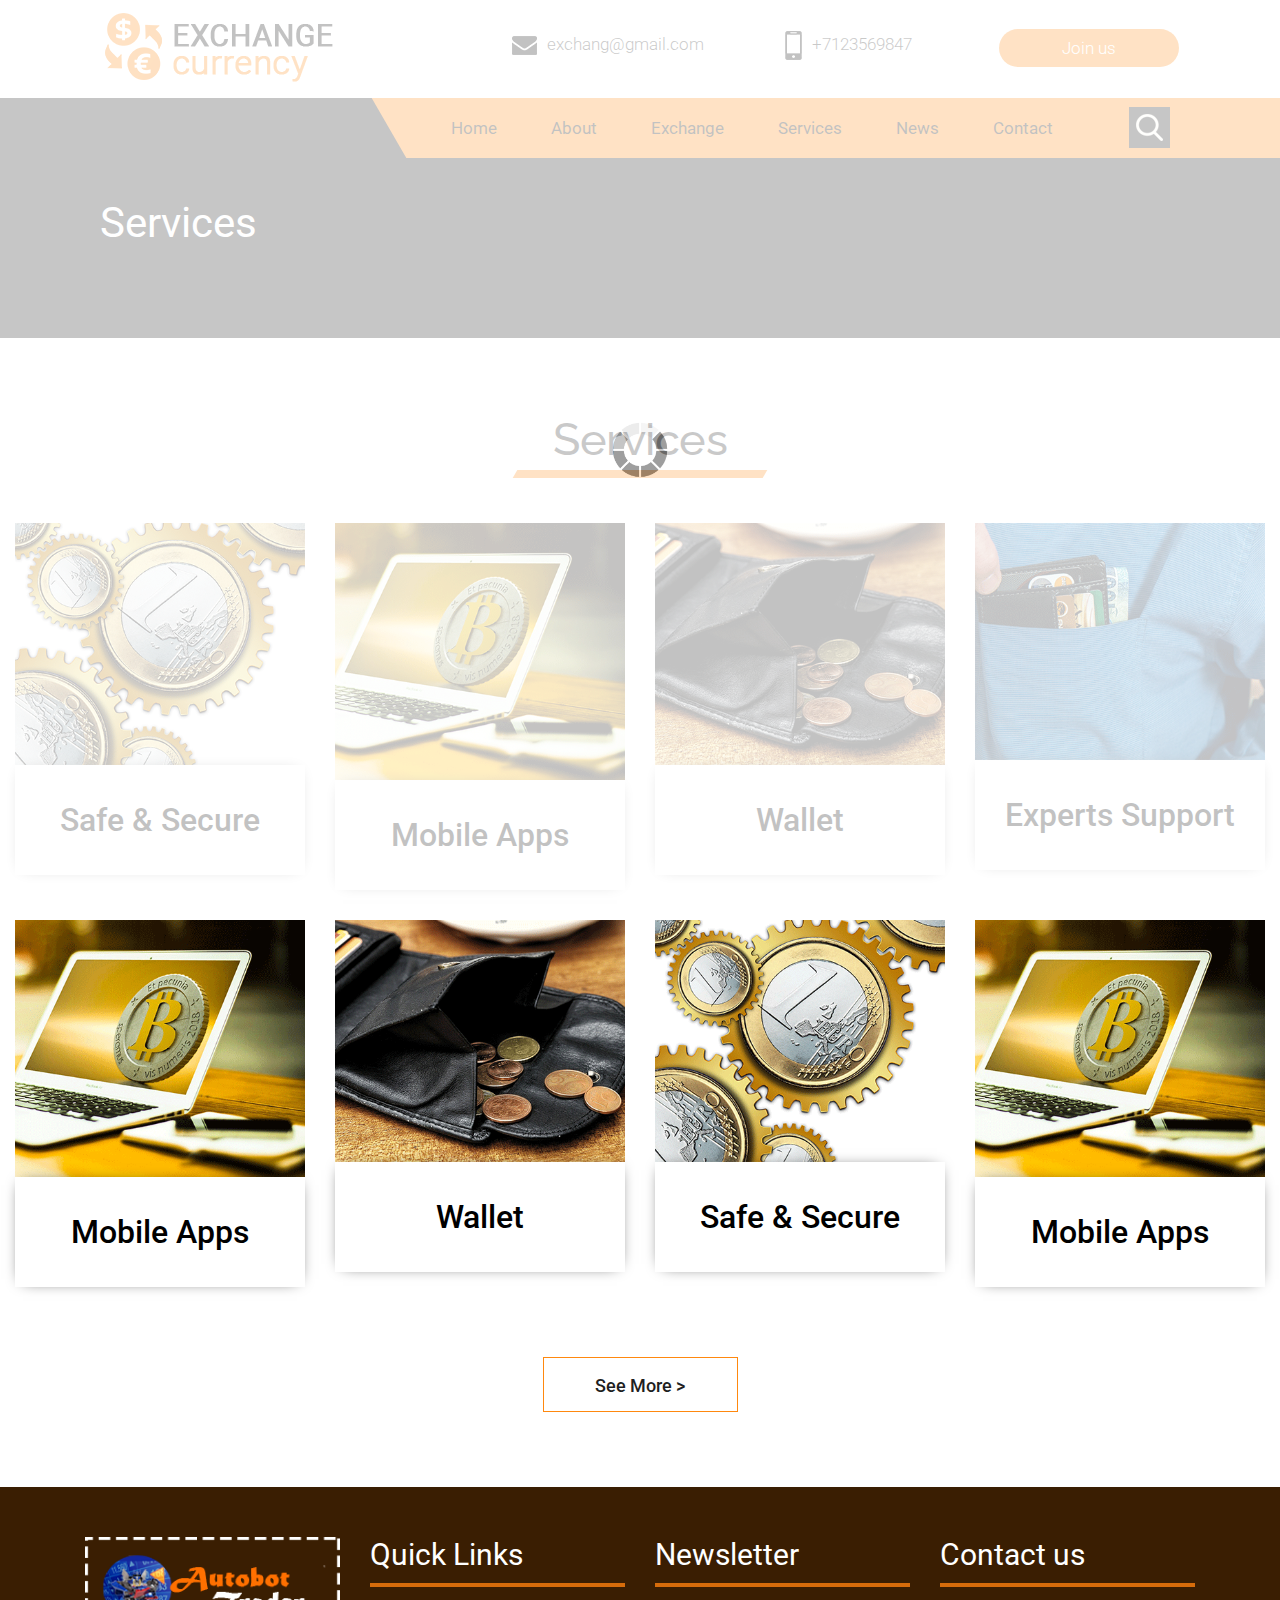
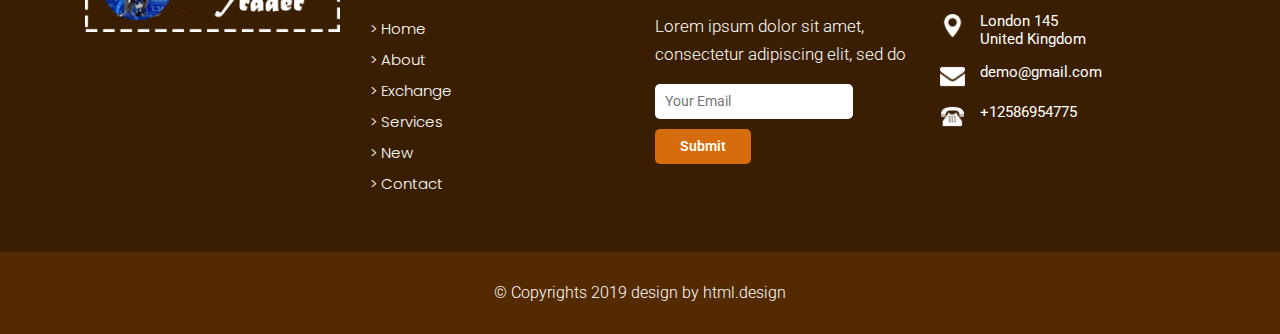
<file: ProjectAutoBotTrader/services.html>
<!DOCTYPE html>
<html lang="en">
<!-- Basic -->

<head>
    <meta charset="utf-8">
    <meta http-equiv="X-UA-Compatible" content="IE=edge">

    <!-- Mobile Metas -->
    <meta name="viewport" content="width=device-width, minimum-scale=1.0, maximum-scale=1.0, user-scalable=no">

    <!-- Site Metas -->
    <title>Exchange Currency - Responsive HTML5 Template</title>
    <meta name="keywords" content="">
    <meta name="description" content="">
    <meta name="author" content="">

    <!-- Site Icons -->
    <link rel="shortcut icon" href="#" type="image/x-icon" />
    <link rel="apple-touch-icon" href="#" />

    <!-- Bootstrap CSS -->
    <link rel="stylesheet" href="css/bootstrap.min.css" />
    <!-- Pogo Slider CSS -->
    <link rel="stylesheet" href="css/pogo-slider.min.css" />
    <!-- Site CSS -->
    <link rel="stylesheet" href="css/style.css" />
    <!-- Responsive CSS -->
    <link rel="stylesheet" href="css/responsive.css" />
    <!-- Custom CSS -->
    <link rel="stylesheet" href="css/custom.css" />

    <!--[if lt IE 9]>
      <script src="https://oss.maxcdn.com/libs/html5shiv/3.7.0/html5shiv.js"></script>
      <script src="https://oss.maxcdn.com/libs/respond.js/1.4.2/respond.min.js"></script>
    <![endif]-->

</head>

<body id="inner_page" data-spy="scroll" data-target="#navbar-wd" data-offset="98">

    <!-- LOADER -->
    <div id="preloader">
        <div class="loader">
            <img src="images/loader.gif" alt="#" />
        </div>
    </div>
    <!-- end loader -->
    <!-- END LOADER -->

    <!-- Start header -->
    <header class="top-header">
        <div class="header_top">
            
            <div class="container">
                <div class="row">
                    <div class="logo_section">
                        <a class="navbar-brand" href="index.html"><img src="images/logo.png" alt="image"></a>
                    </div>
                    <div class="site_information">
                        <ul>
                            <li><a href="mailto:exchang@gmail.com"><img src="images/mail_icon.png" alt="#" />exchang@gmail.com</a></li>
                            <li><a href="tel:exchang@gmail.com"><img src="images/phone_icon.png" alt="#" />+7123569847</a></li>
                            <li><a class="join_bt" href="#">Join us</a></li>
                        </ul>
                    </div>
                </div>
            </div>
        
        </div>
        <div class="header_bottom">
          <div class="container">
            <div class="col-sm-12">
                <div class="menu_orange_section" style="background: #ff880e;">
                   <nav class="navbar header-nav navbar-expand-lg"> 
                     <div class="menu_section">
                        <button class="navbar-toggler" type="button" data-toggle="collapse" data-target="#navbar-wd" aria-controls="navbar-wd" aria-expanded="false" aria-label="Toggle navigation">
                    <span></span>
                    <span></span>
                    <span></span>
                </button>
                <div class="collapse navbar-collapse justify-content-end" id="navbar-wd">
                    <ul class="navbar-nav">
                        <li><a class="nav-link" href="index.html">Home</a></li>
                        <li><a class="nav-link" href="about.html">About</a></li>
                        <li><a class="nav-link" href="exchange.html">Exchange</a></li>
                        <li><a class="nav-link" href="services.html">Services</a></li>
                        <li><a class="nav-link" href="new.html">News</a></li>
                        <li><a class="nav-link" href="contact.html">Contact</a></li>
                    </ul>
                </div>
                     </div>
                 </nav>
                 <div class="search-box">
                    <input type="text" class="search-txt" placeholder="Search">
                    <a class="search-btn">
                        <img src="images/search_icon.png" alt="#" />
                    </a>
                </div> 
                </div>
            </div>
          </div>
        </div>
        
    </header>
    <!-- End header -->

    <!-- Start Banner -->
    <div class="section inner_page_banner">
        <div class="container">
            <div class="row">
                <div class="col-md-12">
                    <div class="banner_title">
                        <h3>Services</h3>
                    </div>
                </div>
            </div>
        </div>
    </div>
    <!-- End Banner -->
    
    <!-- section -->
    <div class="section layout_padding">
        <div class="container-fluid">
            <div class="row">
                <div class="col-md-12">
                    <div class="full">
                        <div class="heading_main text_align_center">
                           <h2><span class="theme_color"></span>Services</h2>    
                        </div>
                    </div>
                </div>
            </div>
            <div class="row">
                <div class="col-md-3 col-sm-6 col-xs-12">
                    <div class="full services_blog">
                       <img class="img-responsive" src="images/s1.png" alt="#" />
                       <h4>Safe & Secure</h4>
                    </div>
                </div>
                <div class="col-md-3 col-sm-6 col-xs-12">
                    <div class="full services_blog">
                        <img class="img-responsive" src="images/s2.png" alt="#" />
                        <h4>Mobile Apps</h4>
                    </div>
                </div>
                <div class="col-md-3 col-sm-6 col-xs-12">
                    <div class="full services_blog">
                        <img class="img-responsive" src="images/s3.png" alt="#" />
                        <h4>Wallet</h4>
                    </div>
                </div>
                <div class="col-md-3 col-sm-6 col-xs-12">
                    <div class="full services_blog">
                        <img class="img-responsive" src="images/s4.png" alt="#" />
                        <h4>Experts Support</h4>
                    </div>
                </div>
                <div class="col-md-3 col-sm-6 col-xs-12">
                    <div class="full services_blog">
                        <img class="img-responsive" src="images/s2.png" alt="#" />
                        <h4>Mobile Apps</h4>
                    </div>
                </div>
                <div class="col-md-3 col-sm-6 col-xs-12">
                    <div class="full services_blog">
                        <img class="img-responsive" src="images/s3.png" alt="#" />
                        <h4>Wallet</h4>
                    </div>
                </div>
                <div class="col-md-3 col-sm-6 col-xs-12">
                    <div class="full services_blog">
                       <img class="img-responsive" src="images/s1.png" alt="#" />
                       <h4>Safe & Secure</h4>
                    </div>
                </div>
                <div class="col-md-3 col-sm-6 col-xs-12">
                    <div class="full services_blog">
                        <img class="img-responsive" src="images/s2.png" alt="#" />
                        <h4>Mobile Apps</h4>
                    </div>
                </div>
            </div>
            <div class="row margin-top_30">
                <div class="col-sm-12">
                    <div class="full">
                        <div class="center">
                            <a class="main_bt" href="#">See More ></a>
                        </div>
                    </div>
                </div>
            </div>
        </div>
    </div>
    <!-- end section -->
   
    <!-- Start Footer -->
    <footer class="footer-box">
        <div class="container">
            <div class="row">
               <div class="col-md-12 white_fonts">
                    <div class="row">
                        <div class="col-sm-6 col-md-6 col-lg-3">
                            <div class="full">
                                <img class="img-responsive" src="images/footer_logo.png" alt="#" />
                            </div>
                        </div>
                        <div class="col-sm-6 col-md-6 col-lg-3">
                            <div class="full">
                                <h3>Quick Links</h3>
                            </div>
                            <div class="full">
                                <ul class="menu_footer">
                                    <li><a href="home.html">> Home</a></li>
                                    <li><a href="about.html">> About</a></li>
                                    <li><a href="exchange.html">> Exchange</a></li>
                                    <li><a href="services.html">> Services</a></li>
                                    <li><a href="new.html">> New</a></li>
                                    <li><a href="contact.html">> Contact</a></li>
                                </ul>
                            </div>
                        </div>
                        <div class="col-sm-6 col-md-6 col-lg-3">
                            <div class="full">
                                <div class="footer_blog full white_fonts">
                             <h3>Newsletter</h3>
                             <p>Lorem ipsum dolor sit amet, consectetur adipiscing elit, sed do</p>
                             <div class="newsletter_form">
                                <form action="index.html">
                                   <input type="email" placeholder="Your Email" name="#" required="">
                                   <button>Submit</button>
                                </form>
                             </div>
                         </div>
                            </div>
                        </div>
                        <div class="col-sm-6 col-md-6 col-lg-3">
                            <div class="full">
                                <div class="footer_blog full white_fonts">
                             <h3>Contact us</h3>
                             <ul class="full">
                               <li><img src="images/i5.png"><span>London 145<br>United Kingdom</span></li>
                               <li><img src="images/i6.png"><span>demo@gmail.com</span></li>
                               <li><img src="images/i7.png"><span>+12586954775</span></li>
                             </ul>
                         </div>
                            </div>
                        </div>
					</div>
                </div>
			 </div>
        </div>
    </footer>
    <!-- End Footer -->

    <div class="footer_bottom">
        <div class="container">
            <div class="row">
                <div class="col-12">
                    <p class="crp">© Copyrights 2019 design by html.design</p>
                </div>
            </div>
        </div>
    </div>

    <a href="#" id="scroll-to-top" class="hvr-radial-out"><i class="fa fa-angle-up"></i></a>

    <!-- ALL JS FILES -->
    <script src="js/jquery.min.js"></script>
	<script src="js/popper.min.js"></script>
    <script src="js/bootstrap.min.js"></script>
    <!-- ALL PLUGINS -->
    <script src="js/jquery.magnific-popup.min.js"></script>
    <script src="js/jquery.pogo-slider.min.js"></script>
    <script src="js/slider-index.js"></script>
    <script src="js/smoothscroll.js"></script>
    <script src="js/form-validator.min.js"></script>
    <script src="js/contact-form-script.js"></script>
    <script src="js/isotope.min.js"></script>
    <script src="js/images-loded.min.js"></script>
    <script src="js/custom.js"></script>
	
</body>

</html>
</file>
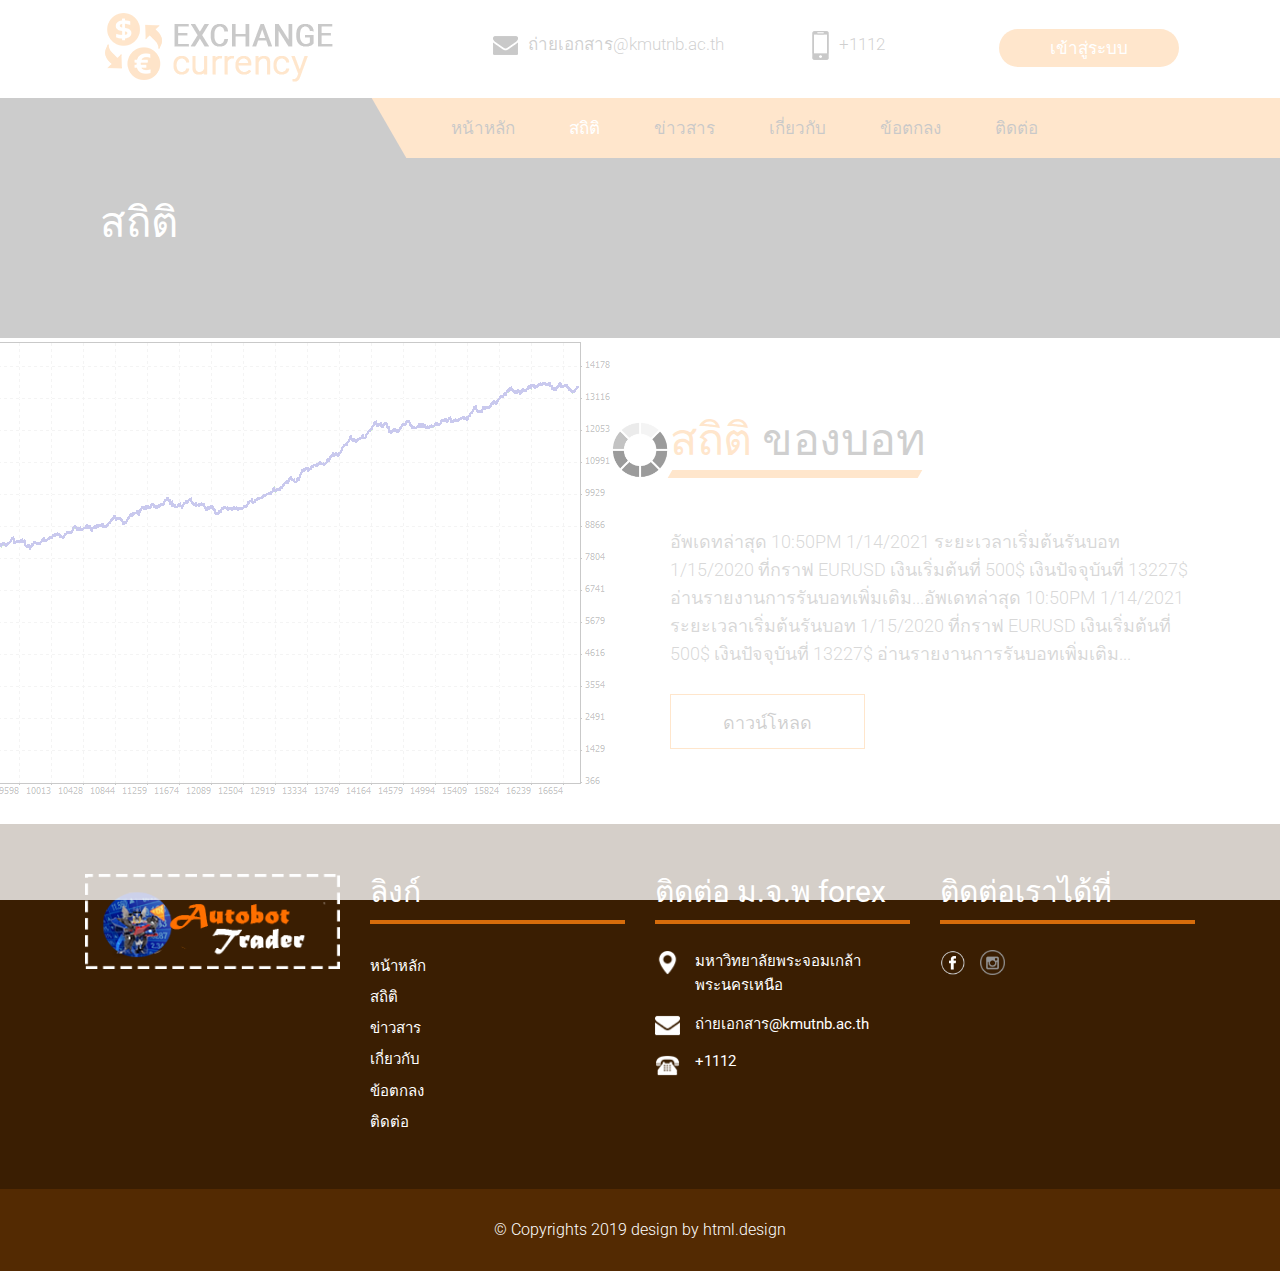
<file: ProjectAutoBotTrader/static.html>
<!DOCTYPE html>
<html lang="en">
<!-- Basic -->

<head>
    <meta charset="utf-8">
    <meta http-equiv="X-UA-Compatible" content="IE=edge">

    <!-- Mobile Metas -->
    <meta name="viewport" content="width=device-width, minimum-scale=1.0, maximum-scale=1.0, user-scalable=no">

    <!-- Site Metas -->
    <title>Exchange Currency - Responsive HTML5 Template</title>
    <meta name="keywords" content="">
    <meta name="description" content="">
    <meta name="author" content="">

    <!-- Site Icons -->
    <link rel="shortcut icon" href="#" type="image/x-icon" />
    <link rel="apple-touch-icon" href="#" />

    <!-- Bootstrap CSS -->
    <link rel="stylesheet" href="css/bootstrap.min.css" />
    <!-- Pogo Slider CSS -->
    <link rel="stylesheet" href="css/pogo-slider.min.css" />
    <!-- Site CSS -->
    <link rel="stylesheet" href="css/style.css" />
    <!-- Responsive CSS -->
    <link rel="stylesheet" href="css/responsive.css" />
    <!-- Custom CSS -->
    <link rel="stylesheet" href="css/custom.css" />

    <!--[if lt IE 9]>
      <script src="https://oss.maxcdn.com/libs/html5shiv/3.7.0/html5shiv.js"></script>
      <script src="https://oss.maxcdn.com/libs/respond.js/1.4.2/respond.min.js"></script>
    <![endif]-->

</head>

<body id="inner_page" data-spy="scroll" data-target="#navbar-wd" data-offset="98">

    <!-- LOADER -->
    <div id="preloader">
        <div class="loader">
            <img src="images/loader.gif" alt="#" />
        </div>
    </div>
    <!-- end loader -->
    <!-- END LOADER -->

    <!-- Start header -->
    <header class="top-header">
        <div class="header_top">
            
            <div class="container">
                <div class="row">
                    <div class="logo_section">
                        <a class="navbar-brand" href="index.html"><img src="images/logo.png" alt="image"></a>
                    </div>
                    <div class="site_information">
                        <ul>
                            <li><a href="mailto:เอกสาร@gmail.com"><img src="images/mail_icon.png" alt="#" />ถ่ายเอกสาร@kmutnb.ac.th</a></li>
                            <li><a href="tel:+1112"><img src="images/phone_icon.png" alt="#" />+1112</a></li>
                            <li><a class="join_bt" href="login.html">เข้าสู่ระบบ</a></li>
                        </ul>
                    </div>
                </div>
            </div>
        
        </div>
        <div class="header_bottom">
          <div class="container">
            <div class="col-sm-12">
                <div class="menu_orange_section" style="background: #ff880e;">
                   <nav class="navbar header-nav navbar-expand-lg"> 
                     <div class="menu_section">
                        <button class="navbar-toggler" type="button" data-toggle="collapse" data-target="#navbar-wd" aria-controls="navbar-wd" aria-expanded="false" aria-label="Toggle navigation">
                    <span></span>
                    <span></span>
                    <span></span>
                </button>
                <div class="collapse navbar-collapse justify-content-end" id="navbar-wd">
                    <ul class="navbar-nav">
                        <li><a class="nav-link" href="index.html">หน้าหลัก</a></li>
                        <li><a class="nav-link active" href="static.html">สถิติ</a></li>
                        <li><a class="nav-link" href="new.html">ข่าวสาร</a></li>
                        <li><a class="nav-link" href="about.html">เกี่ยวกับ</a></li>
                        <li><a class="nav-link" href="conditions.html">ข้อตกลง</a></li>
                        <li><a class="nav-link" href="contact.html">ติดต่อ</a></li>
                    </ul>
                </div>
                     </div>
                 </nav>
                </div>
            </div>
          </div>
        </div>
        
    </header>
    <!-- End header -->

    <!-- Start Banner -->
    <div class="section inner_page_banner">
        <div class="container">
            <div class="row">
                <div class="col-md-12">
                    <div class="banner_title">
                        <h3>สถิติ</h3>
                    </div>
                </div>
            </div>
        </div>
    </div>
    <!-- End Banner -->
    
    <!-- section -->
    <div class="section">
        <div class="container">
            <div class="row">
                <div class="col-md-6">
                    <div class="full text_align_right_img">
                        <img src="images/testergraph.png" alt="#" />
                    </div>
                </div>
                <div class="col-md-6 layout_padding">
                    <div class="full paddding_left_15">
                        <div class="heading_main text_align_left">
                           <h2><span class="theme_color">สถิติ</span> ของบอท</h2>    
                        </div>
                    </div>
                    <div class="full paddding_left_15">
                        <p>อัพเดทล่าสุด 10:50PM 1/14/2021 ระยะเวลาเริ่มต้นรันบอท 1/15/2020 ที่กราฟ  EURUSD เงินเริ่มต้นที่ 500$ เงินปัจจุบันที่ 13227$  อ่านรายงานการรันบอทเพิ่มเติม...อัพเดทล่าสุด 10:50PM 1/14/2021 ระยะเวลาเริ่มต้นรันบอท 1/15/2020 ที่กราฟ  EURUSD เงินเริ่มต้นที่ 500$ เงินปัจจุบันที่ 13227$  อ่านรายงานการรันบอทเพิ่มเติม...</p>
                    </div>
                    <div class="full paddding_left_15">
                        <a  class="main_bt" href="download\Report.zip" download>ดาวน์โหลด</a>
                    </div>
                    
                </div>
            </div>
        </div>
    </div>
    <!-- end section -->
   
    <!-- Start Footer -->
    <!-- end section -->
    <!-- Start Footer -->
    <footer class="footer-box">
        <div class="container">
            <div class="row">
               <div class="col-md-12 white_fonts">
                    <div class="row">
                        <div class="col-sm-6 col-md-6 col-lg-3">
                            <div class="full">
                                <img class="img-responsive" src="images/footer_logo.png" alt="#" />
                            </div>
                        </div>
                        <div class="col-sm-6 col-md-6 col-lg-3">
                            <div class="full">
                                <h3>ลิงก์</h3>
                            </div>
                            <div class="full">
                                <ul class="menu_footer">
                                    <li><a href="index.html">หน้าหลัก</a></li>
                                    <li><a href="static.html">สถิติ</a></li>
                                    <li><a href="new.html">ข่าวสาร</a></li>
                                    <li><a href="about.html">เกี่ยวกับ</a></li>
                                    <li><a href="conditions.html">ข้อตกลง</a></li>
                                    <li><a href="contact.html">ติดต่อ</a></li>
                                </ul>
                            </div>
                        </div>
                        
                        <div class="col-sm-6 col-md-6 col-lg-3">
                            <div class="full">
                                <div class="footer_blog full white_fonts">
                             <h3>ติดต่อ ม.จ.พ forex</h3>
                             <ul class="full">
                               <li><img src="images/i5.png"><span>มหาวิทยาลัยพระจอมเกล้าพระนครเหนือ</span></li>
                               <li><img src="images/i6.png"><span>ถ่ายเอกสาร@kmutnb.ac.th</span></li>
                               <li><img src="images/i7.png"><span>+1112</span></li>
                             </ul>
                         </div>
                            </div>
                        </div>
                        <div class="col-sm-6 col-md-6 col-lg-3">
                            <div class="full">
                                <div class="footer_blog full white_fonts">
                             <h3>ติดต่อเราได้ที่</h3>
                             <ul class="full">
                                <li><a href="https://www.facebook.com/y.title/"><img src="images/fb.png" alt="#" /></a><a href="https://www.instagram.com/tle_warat/?hl=th"><img src="images/inst.png" alt="#" /></a></li>
                                
                             </ul>
                         </div>
                            </div>
                        </div>
					</div>
                </div>
			 </div>
        </div>
    </footer>
    <!-- End Footer -->

    <div class="footer_bottom">
        <div class="container">
            <div class="row">
                <div class="col-12">
                    <p class="crp">© Copyrights 2019 design by html.design</p>
                </div>
            </div>
        </div>
    </div>

    <a href="#" id="scroll-to-top" class="hvr-radial-out"><i class="fa fa-angle-up"></i></a>

    <!-- ALL JS FILES -->
    <script src="js/jquery.min.js"></script>
	<script src="js/popper.min.js"></script>
    <script src="js/bootstrap.min.js"></script>
    <!-- ALL PLUGINS -->
    <script src="js/jquery.magnific-popup.min.js"></script>
    <script src="js/jquery.pogo-slider.min.js"></script>
    <script src="js/slider-index.js"></script>
    <script src="js/smoothscroll.js"></script>
    <script src="js/form-validator.min.js"></script>
    <script src="js/contact-form-script.js"></script>
    <script src="js/isotope.min.js"></script>
    <script src="js/images-loded.min.js"></script>
    <script src="js/custom.js"></script>
	
</body>

</html>
</file>
<file: ProjectAutoBotTrader/css/style.css>
/*------------------------------------------------------------------ 
    IMPORT FONTS 
-------------------------------------------------------------------*/

@import url('https://fonts.googleapis.com/css?family=Poppins:100,100i,200,200i,300,300i,400,400i,500,500i,600,600i,700,700i,800,800i,900,900i');
@import url('https://fonts.googleapis.com/css?family=Montserrat:100,100i,200,200i,300,300i,400,400i,500,500i,600,600i,700,700i,800,800i');
@import url('https://fonts.googleapis.com/css?family=Great+Vibes');
@import url('https://fonts.googleapis.com/css?family=Raleway:100,100i,200,200i,300,300i,400,400i,500,500i,600,600i,700,700i,800,800i,900,900i');
@import url('https://fonts.googleapis.com/css?family=Roboto:100,100i,300,300i,400,400i,500,500i,700,700i,900,900i');

/*------------------------------------------------------------------ 
    IMPORT FILES 
-------------------------------------------------------------------*/

@import url(animate.css);
@import url(font-awesome.min.css);
@import url(magnific-popup.css);
@import url(responsiveslides.css);
@import url(timeline.css);
@import url(flaticon.css);

/*------------------------------------------------------------------ 
    SKELETON
-------------------------------------------------------------------*/

body {
	color: #666666;
	font-size: 15px;
	font-family: 'Roboto', sans-serif;
	line-height: 1.80857;
}

* {
	font-family: 'Roboto', sans-serif;
}

a {
	color: #1f1f1f;
	text-decoration: none !important;
	outline: none !important;
	-webkit-transition: all .3s ease-in-out;
	-moz-transition: all .3s ease-in-out;
	-ms-transition: all .3s ease-in-out;
	-o-transition: all .3s ease-in-out;
	transition: all .3s ease-in-out;
}

h1,
h2,
h3,
h4,
h5,
h6 {
	letter-spacing: 0;
	font-weight: normal;
	position: relative;
	padding: 0 0 10px 0;
	font-weight: normal;
	line-height: 120% !important;
	color: #1f1f1f;
	margin: 0
}

h1 {
	font-size: 24px
}

h2 {
	font-size: 22px
}

h3 {
	font-size: 18px
}

h4 {
	font-size: 21px;
	color: #07528d;
	margin-top: 25px;
}

h5 {
	font-size: 14px
}

h6 {
	font-size: 13px
}

h1 a,
h2 a,
h3 a,
h4 a,
h5 a,
h6 a {
	color: #212121;
	text-decoration: none!important;
	opacity: 1
}

h1 a:hover,
h2 a:hover,
h3 a:hover,
h4 a:hover,
h5 a:hover,
h6 a:hover {
	opacity: .8
}

a {
	color: #1f1f1f;
	text-decoration: none;
	outline: none;
}

.dark_bg {
	background: #000;
}

.padding_left_right {
	padding-left: 30px;
	padding-right: 30px;
}

a,
.btn {
	text-decoration: none !important;
	outline: none !important;
	-webkit-transition: all .3s ease-in-out;
	-moz-transition: all .3s ease-in-out;
	-ms-transition: all .3s ease-in-out;
	-o-transition: all .3s ease-in-out;
	transition: all .3s ease-in-out;
}

.btn-custom {
	margin-top: 20px;
	background-color: transparent !important;
	border: 2px solid #ddd;
	padding: 12px 40px;
	font-size: 16px;
}

.lead {
	font-size: 18px;
	line-height: 30px;
	color: #767676;
	margin: 0;
	padding: 0;
}

blockquote {
	margin: 20px 0 20px;
	padding: 30px;
}

ul,
li,
ol {
	list-style: none;
	margin: 0px;
	padding: 0px;
}

button:focus {
	outline: none;
}

.form-control::-moz-placeholder {
	color: #ffffff;
	opacity: 1;
}


/*------------------------------------------------------------------ 
   LOADER 
-------------------------------------------------------------------*/

#preloader {
	width: 100%;
	height: 100%;
	top: 0;
	right: 0;
	bottom: 0;
	left: 0;
	z-index: 11000;
	position: fixed;
	display: block;
	display: flex;
	justify-content: center;
	align-items: center;
	background: #fff;
}

.loader {
    display: block;
    flex-wrap: wrap;
    width: 250px;
    height: auto;
    -webkit-transform-style: preserve-3d;
}

.loader img {
    width: 100%;
    height: auto;
}

.box {
	position: absolute;
	top: 0;
	left: 0;
	width: 75px;
	height: 75px;
	background-image: none;
	background-size: auto auto;
	background-image: none;
	-webkit-animation: move 2s ease-in-out infinite both;
	animation: move 2s ease-in-out infinite both;
	animation-delay: 0s;
	animation-delay: 0s;
	animation-delay: 0s;
	background-image: url('../images/gb.png');
	background-size: 100% 100%;
}

.box:nth-child(1) {
	-webkit-animation-delay: -1s;
	animation-delay: -1s;
}

.box:nth-child(2) {
	-webkit-animation-delay: -2s;
	animation-delay: -2s;
}

.box:nth-child(3) {
	-webkit-animation-delay: -3s;
	animation-delay: -3s;
}

@-webkit-keyframes move {
	0%,
	100% {
		-webkit-transform: none;
		transform: none;
	}
	12.5% {
		-webkit-transform: translate(40px, 0);
		transform: translate(40px, 0);
	}
	25% {
		-webkit-transform: translate(80px, 0);
		transform: translate(80px, 0);
	}
	37.5% {
		-webkit-transform: translate(80px, 40px);
		transform: translate(80px, 40px);
	}
	50% {
		-webkit-transform: translate(80px, 40px);
		transform: translate(80px, 40px);
	}
	62.5% {
		-webkit-transform: translate(30px, 60px);
		transform: translate(30px, 60px);
	}
	75% {
		-webkit-transform: translate(0, 80px);
		transform: translate(0, 40px);
	}
	87.5% {
		-webkit-transform: translate(0, 40px);
		transform: translate(0, 40px);
	}
}

@keyframes move {
	0%,
	100% {
		-webkit-transform: none;
		transform: none;
	}
	12.5% {
		-webkit-transform: translate(40px, 0);
		transform: translate(40px, 0);
	}
	25% {
		-webkit-transform: translate(80px, 0);
		transform: translate(80px, 0);
	}
	37.5% {
		-webkit-transform: translate(80px, 40px);
		transform: translate(80px, 40px);
	}
	50% {
		-webkit-transform: translate(80px, 80px);
		transform: translate(80px, 80px);
	}
	62.5% {
		-webkit-transform: translate(40px, 80px);
		transform: translate(40px, 80px);
	}
	75% {
		-webkit-transform: translate(0, 80px);
		transform: translate(0, 80px);
	}
	87.5% {
		-webkit-transform: translate(0, 40px);
		transform: translate(0, 40px);
	}
}

#scroll-to-top {
	width: 40px;
	height: 40px;
	position: fixed;
	bottom: 10px;
	right: 20px;
	display: none;
	font-size: 25px;
	border-radius: 0;
	transition: .2s;
	letter-spacing: 1px;
	text-align: center;
	line-height: 40px;
	color: #ffffff;
	font-weight: 900;
	border-radius: 100%;
}

a:hover,a:focus {
    color: #ff880e;
    text-decoration: underline;
}

.heading_main.text_align_left {
    justify-content: flex-start;
}

.padding_top_0 {
	padding-top: 0 !important;
}

/*------------------------------------------------------------------ HEADER -------------------------------------------------------------------*/

.header_top {
    min-height: 98px;
    padding: 8px 0;
    background: #fff;
}

.site_information ul {
    float: right;
    width: 95%;
    padding: 21px 0;
}

a.join_bt {
    background: #ff880e;
    width: 180px;
    text-align: center;
    height: 38px;
    line-height: 38px;
    border-radius: 75px;
    color: #fff;
    font-weight: 300;
}

a.join_bt:hover,
a.join_bt:focus {
	background: #222;
	color: #fff !important;
}

.site_information {
    float: left;
    width: 66.66%;
}

.site_information ul {
    list-style: none;
}

.site_information ul li {
    float: left;
    width: 33.33%;
    display: flex;
    justify-content: center;
    font-size: 17px;
    font-weight: 300;
}

.site_information ul li img {
    margin-right: 10px;
}

.logo_section {
    width: 33.33%;
}

.top-header .navbar {
    padding: 0;
    min-height: 60px;
    float: left;
}

.top-header {
    position: relative;
    top: 0px;
    left: 0px;
    width: 100%;
    margin: 0;
    z-index: 20;
    background-position: left;
    background-repeat: no-repeat;
    background-color: transparent;
    background-size: auto 100%;
    width: 100%;
}

.section {

    float: left;
    width: 100%;

}

.ulockd-home-slider {
    float: left;
    width: 100%;
}

.top-header .navbar .navbar-collapse ul li a {
    text-transform: none;
    font-size: 17px;
    padding: 10px 25px;
    font-weight: 400;
    overflow: hidden;
    color: #000;
    position: relative;
    z-index: 2;
}

a.navbar-brand {
	left: 35px;
	position: relative;
}

.top-header .navbar .navbar-collapse ul li a.active {
	background: transparent;
    color: #fff;
}

.top-header .navbar .navbar-collapse ul li a:hover, 
.top-header .navbar .navbar-collapse ul li a:focus {
    background: transparent;
    color: #fff;
}

.search_icon.nav-link img {
	width: 25px;
}

.top-header .navbar .navbar-collapse ul li {
	margin: 0 2px;
}

.top-header.fixed-menu {
	width: 100%;
	position: fixed;
	box-shadow: 0px 3px 6px 3px rgba(0, 0, 0, 0.06);
	-webkit-animation-duration: 1s;
	animation-duration: 1s;
	-webkit-animation-fill-mode: both;
	animation-fill-mode: both;
	-webkit-animation-name: fadeInDown;
	animation-name: fadeInDown;
	background: #fff;
	z-index: 20;
}

.header_bottom {
    float: left;
    width: 100%;
    position: absolute;
    bottom: -60px;
}

.header_bottom::after {
    width: 50%;
    display: block;
    right: 0;
    content: "";
    background: #ff880e;
    height: 60px;
    position: absolute;
    top: 0;
}

.navbar-toggler {
    border: 2px solid #fff;
    border-radius: 0;
    margin: 15px 0;
    padding: 8px 8px;
    -webkit-transition: all 0.2s linear;
    -moz-transition: all 0.2s linear;
    -o-transition: all 0.2s linear;
    transition: all 0.2s linear;
    z-index: 9;
    position: relative;
}

.navbar-toggler span {
	background: #fff;
	display: block;
	width: 22px;
	height: 2px;
	margin: 0 auto;
	margin-top: 0px;
	margin-top: 0px;
	-webkit-border-radius: 1px;
	-moz-border-radius: 1px;
	border-radius: 1px;
	-webkit-transition: all 0.2s linear;
	-moz-transition: all 0.2s linear;
	-o-transition: all 0.2s linear;
	transition: all 0.2s linear;
}

.navbar-toggler span+span {
	margin-top: 5px;
}

.navbar-toggler:hover {
	border: 2px solid #222;
}

.navbar-toggler:hover span {
    background: #222;
}


/* search bar */

.search-box {
    position: absolute;
    float: right;
    right: 10px;
    top: 9px;
    z-index: 11;
}

.search-box:hover .search-txt {
	width: 240px;
	padding: 0 10px;
}

.top-header #navbar-wd {
    padding-right: 0;
}

.search-btn {
    float: right;
    width: 41px;
    height: 41px;
    background: transparent;
    display: flex;
    justify-content: center;
    align-items: center;
    background: #111;
}

.search-txt {
	border: none;
	outline: none;
	float: left;
	padding: 0;
	color: #000;
	font-size: 14px;
	line-height: 41px;
	width: 0;
	transition: width 400ms;
	background: #fff;
	padding: 0;
	font-weight: 400;
}

.search-btn img {
    padding: 2px;
}

.theme_color {
	color: #ff880e;
}

.menu_orange_section {
    float: right;
    position: relative;
    width: 70%;
}

.menu_orange_section::after {

    width: 70px;
    height: 60px;
    position: relative;
    content: "";
    display: block;
    background: #ff880e;
    left: -35px;
    transform: skew(30deg);

}

.main_bt {
    width: 195px;
    height: 55px;
    float: left;
    text-align: center;
    line-height: 55px;
    border: solid #ff880e 1px;
    font-size: 18px;
    margin-top: 10px;
    background: #fff;
    font-weight: 500;
}

.paddding_left_15 {
	padding-left: 15px;
}

/*------------------------------------------------------------------ Banner -------------------------------------------------------------------*/

.home-slider {
	position: relative;
	height: 540px;
}

.lbox-caption {
	display: table;
	height: 100% !important;
	width: 100% !important;
	left: 0 !important;
}

.lbox-caption {
	position: absolute;
	margin: 0 auto;
	left: 0;
	right: 0;
	z-index: 10;
}

.lbox-details {
	display: table-cell;
	text-align: center;
	vertical-align: middle;
	position: absolute;
	top: 0px;
	left: 0;
	right: 0;
	height: 100%;
	padding: 22% 0%;
}

.lbox-details::before {
	content: "";
	position: absolute;
	top: 0px;
	left: 0px;
	width: 100%;
	height: 100%;
	z-index: 2;
}

.lbox-details h1 {
	font-size: 54px;
	font-family: 'Montserrat', sans-serif;
	color: #ffffff;
	font-weight: 600;
	position: relative;
	z-index: 3;
}

.lbox-details h2 {
	font-size: 48px;
	color: #ffffff;
	font-weight: 300;
	position: relative;
	z-index: 3;
}

.lbox-details p {
	color: #ffffff;
	position: relative;
	z-index: 3;
}

.lbox-details p strong {
	color: #70c6eb;
	font-size: 40px;
	font-family: 'Montserrat', sans-serif;
}

.lbox-details a.btn {
	background: #ffffff;
	padding: 10px 20px;
	font-size: 20px;
	text-transform: capitalize;
	color: #3a4149;
	border-radius: 0px;
	position: relative;
	z-index: 3;
}

.lbox-details a.btn:hover {
	background: #70c6eb;
}

.pogoSlider-nav-btn {
	background: #fff;
}

.pogoSlider-nav-btn--selected {
	background: #ff880e !important;
}

.pogoSlider--navBottom .pogoSlider-nav {
    bottom: 35px;
}

.pogoSlider--dirCenterHorizontal .pogoSlider-dir-btn {
	display: none;
}

.img-responsive {
	max-width: 100%;
}

.slide_text h3 {
    font-size: 85px;
    font-weight: 200;
    padding: 0;
    line-height: normal;
    text-transform: none;
}

.slide_text h3 strong {
    font-size: 170px;
    text-transform: uppercase;
    line-height: normal;
}

.slide_text h4 {
    font-size: 30px;
    font-weight: 700;
    margin: 0;
    padding: 0;
    text-transform: uppercase;
}

.slide_text p {
    color: #f2184f;
    font-size: 20px;
    font-weight: 300;
    padding-top: 0;
    line-height: normal;
    margin-bottom: 0;
}

.start_exchange_bt {
    border: solid #fff 1px;
    color: #fff;
    padding: 7px 25px;
    float: left;
    width: 220px;
    text-align: center;
    font-size: 20px;
    font-weight: 300;
}

.contact_bt {
    width: 180px;
    height: 50px;
    background: #f2184f;
    color: #fff;
    float: left;
    line-height: 50px;
    text-align: center;
    font-size: 18px;
    font-weight: 500;
    margin-top: 50px;
    border-radius: 5px;
}

.contact_bt:hover,
.contact_bt:focus {
    color: #fff;
}

.dark_bg .contact_bt {
    margin-top: 30px;
}

.slide_text {
    margin-top: 250px;
    padding-left: 0;
}

/*------------------------------------------------------------------ About -------------------------------------------------------------------*/

.tooltip-1 {
	display: inline-block;
	position: relative;
	color: #70c6eb;
	opacity: 1;
}

.tooltip__wave {
	width: 30%;
	height: 20px;
	position: absolute;
	bottom: -10px;
	left: 0;
	right: 0px;
	margin: 0 auto;
	overflow: hidden;
}

.tooltip__wave span {
	position: absolute;
	left: -100%;
	width: 200%;
	height: 100%;
	background: url(../images/wave.svg) repeat-x center center;
	background-size: 50% auto;
}

.inner_page_banner h3 {
    font-size: 42px;
    color: #fff;
    padding: 40px 15px;
}

.inner_page_banner {
    float: left;
    width: 100%;
    padding-top: 60px;
    min-height: 240px;
    background: #111;
}

.about-box {
	padding: 70px 0px;
}

.title-box {
	text-align: center;
	margin-bottom: 30px;
}

.title-box h2 {
	font-size: 75px;
	font-family: 'Great Vibes', cursive;
	color: #e91327;
	font-weight: 400;
	padding: 0;
}

.title-box h2 span {
	color: #70c6eb;
	text-decoration: underline;
}

.about-main-info h2 span {
	color: #70c6eb;
	text-decoration: underline;
}

.about-main-info {
	margin-bottom: 30px;
}

.about_bg {
    background-image: url('../images/about_bg.png');
    background-repeat: no-repeat;
    background-position: left center;
}

.about-img {
	padding: 30px 0px;
}

.about-img img {
	border-radius: 10px;
}

.about-m ul {
	display: block;
	text-align: center;
	padding-bottom: 30px;
}

.about-m ul li {
	display: inline-block;
	text-align: center;
}

.about-m ul li a {
	background: #528780;
	color: #ffffff;
	width: 38px;
	height: 38px;
	text-align: center;
	line-height: 38px;
	display: block;
	border-radius: 50px;
	margin: 0px 5px;
}

.about-m ul li a:hover {
	background: #333333;
	color: #ffffff;
}

.about-main-info h2 {
	font-size: 45px;
	color: #e91327;
	font-weight: 600;
}

.about-main-info a {
	border-radius: 2px;
	transition: .2s;
	padding: 10px 25px;
	background: #e91327;
	color: #ffffff;
	font-weight: 300;
	font-size: 15px;
	border-radius: 0 15px;
	margin-top: 10px;
}

.about-main-info a:hover {
	color: #ffffff;
}

.about-main-info div.full>img {
	height: 500px;
}

.hvr-radial-out {
	display: inline-block;
	vertical-align: middle;
	-webkit-transform: perspective(1px) translateZ(0);
	transform: perspective(1px) translateZ(0);
	box-shadow: 0 0 1px rgba(0, 0, 0, 0);
	position: relative;
	overflow: hidden;
	background: #070500;
	-webkit-transition-property: color;
	transition-property: color;
	-webkit-transition-duration: 0.3s;
	transition-duration: 0.3s;
	color: #fff;
	float: left;
	width: 165px;
	height: 45px;
	text-align: center;
	line-height: 45px;
}

.hvr-radial-out::before {
	content: "";
	position: absolute;
	z-index: -1;
	top: 0;
	left: 0;
	right: 0;
	bottom: 0;
	background: #d66c0b;
	border-radius: 100%;
	-webkit-transform: scale(0);
	transform: scale(0);
	-webkit-transition-property: transform;
	transition-property: transform;
	-webkit-transition-duration: 0.3s;
	transition-duration: 0.3s;
	-webkit-transition-timing-function: ease-out;
	transition-timing-function: ease-out;
}

.hvr-radial-out:hover::before,
.hvr-radial-out:focus::before,
.hvr-radial-out:active::before {
	-webkit-transform: scale(2);
	transform: scale(2);
}

a.hvr-radial-out:hover,
a.hvr-radial-out:focus {
	color: #fff;
}


/*------------------------------------------------------------------ Services -------------------------------------------------------------------*/

.service_blog {
    float: left;
    width: 100%;
    border: solid #555 1px;
    padding: 30px;
    margin-top: 30px;
    transition: ease all 0.2s;
}

.services_blog {
    margin-bottom: 30px;
}

.service_blog:hover, .service_blog:focus {
    box-shadow: 0 0 30px 0 rgba(0,0,0,.2);
    transform: scale(1.02);
}

.service_blog h4 {
    font-weight: 600;
    text-transform: uppercase;
    font-size: 18px;
    border-bottom: solid #222 2px;
    color: #222;
    margin-bottom: 15px;
}

.effect-service {
	position: relative;
	height: auto;
	text-align: center;
	cursor: pointer;
	border: 8px solid #eee;
	margin-bottom: 30px;
}

figure.effect-service {
	background: -webkit-linear-gradient(-45deg, #EC65B7 0%, #05E0D8 100%);
	background: linear-gradient(-45deg, #EC65B7 0%, #05E0D8 100%);
}

figure img {
	position: relative;
	display: block;
	min-height: 100%;
	max-width: 100%;
	opacity: 0.8;
}

figure.effect-service img {
	opacity: 0.85;
	-webkit-transition: opacity 0.35s;
	transition: opacity 0.35s;
}

figure figcaption,
.grid figure figcaption>a {
	position: absolute;
	top: 0;
	left: 0;
	width: 100%;
	height: 100%;
}

figure figcaption {
	padding: 10px;
	color: #fff;
	text-transform: capitalize;
	font-size: 1.25em;
	-webkit-backface-visibility: hidden;
	backface-visibility: hidden;
}

figure.effect-service h2 {
	padding: 20px;
	width: 50%;
	height: 50%;
	text-align: left;
	-webkit-transition: -webkit-transform 0.35s;
	transition: transform 0.35s;
	-webkit-transform: translate3d(10px, 10px, 0);
	transform: translate3d(10px, 10px, 0);
}

figure.effect-service h2 {
	background: #e91327;
	padding: 13px;
	width: 94%;
	height: 58px;
	border: 0;
	margin: 0;
	font-weight: 200;
	font-size: 34px;
	color: #ffffff;
	text-align: center;
	font-family: 'Great Vibes', cursive;
}

figure.effect-service p {
	padding: 15px;
	width: 100%;
	height: 80%;
	font-size: 14px;
	border: 2px solid #fff;
	margin: 0;
	font-weight: 300;
	display: none;
}

figure.effect-service p {
	float: right;
	padding: 20px;
	text-align: left;
	opacity: 0;
	-webkit-transition: opacity 0.35s, -webkit-transform 0.35s;
	transition: opacity 0.35s, transform 0.35s;
	-webkit-transform: translate3d(-50%, -50%, 0);
	transform: translate3d(-50%, -50%, 0);
}

figure figcaption>a {
	z-index: 1000;
	text-indent: 200%;
	white-space: nowrap;
	font-size: 0;
	opacity: 0;
}

figure.effect-service:hover img {
	opacity: 0.6;
}

figure.effect-service:hover p {
	opacity: 1;
}

figure.effect-service:hover {
	border: 8px solid #e91327;
}

.services_blog h4 {
    color: #000;
    font-size: 32px;
    text-align: center;
    font-weight: 500;
    box-shadow: 0 0 15px -8px #000;
    margin: 0;
    padding: 0;
    min-height: 110px;
    line-height: 110px !important;
}

.services_blog img {
    max-height: 370px;
    width: 100%;
}


/*------------------------------------------------------------------ Gallery -------------------------------------------------------------------*/

.gallery-box {
	padding: 70px 0px 120px;
}

.gallery-box ul {}

.gallery-box ul li {
	position: relative;
	width: 31.33%;
	margin: 0 1% 20px !important;
	padding: 0px;
	float: left;
	border: none;
	overflow: hidden;
	margin-bottom: 0px;
}

.gallery-box ul li a {
	position: relative;
	display: inline-block;
	border: 4px solid #ffffff;
}

.gallery-box ul li a::before {
	content: "";
	position: absolute;
	background: rgba(233, 19, 39, 0.9);
	width: 100%;
	height: 100%;
	left: 0px;
	top: 100%;
	opacity: 0;
	transition: all 0.3s ease-in-out;
	-webkit-transition: all 0.3s ease-in-out;
	-moz-transition: all 0.3s ease-in-out;
	-o-transition: all 0.3s ease-in-out;
	-moz-transition: all 0.3s ease-in-out;
}

.gallery-box ul li a .overlay {
	background: #70c6eb;
	color: #3a4149;
	font-size: 22px;
	text-align: center;
	width: 38px;
	height: 38px;
	display: inline-block;
	position: absolute;
	left: 50%;
	top: 50%;
	transform: translate(-50%, -50%);
	opacity: 0;
	transition: all 0.3s ease-in-out;
	-webkit-transition: all 0.3s ease-in-out;
	-moz-transition: all 0.3s ease-in-out;
	-o-transition: all 0.3s ease-in-out;
	-moz-transition: all 0.3s ease-in-out;
}

.gallery-box ul li a:hover::before {
	top: 0;
	opacity: 1;
}

.gallery-box ul li a:hover .overlay {
	opacity: 1;
}

.gallery-box ul li a:hover {
	border: 4px solid #e91327;
}

.gallery-box ul li a .overlay {
	background: #fff;
	color: #e91327;
}


/*------------------------------------------------------------------ Properties -------------------------------------------------------------------*/

.properties-box {
	padding: 70px 0px;
	background-color: #f2f3f5;
}

.single-team-member {
	position: relative;
	margin-top: 30px;
	border: 10px solid #fff;
	box-shadow: 0 2px 5px rgba(0, 0, 0, .1);
}

.filter-button-group {
	margin-bottom: 30px;
}

.filter-button-group button {
	border-radius: 2px;
	transition: .2s;
	letter-spacing: 1px;
	padding: 10px 18px;
	background: #57cef8;
	color: #ffffff;
	cursor: pointer;
	border: none;
}

.filter-button-group button:hover {
	color: #ffffff;
}

.properties-single {
	margin-bottom: 30px;
	background: #ffffff;
	transition: all 0.5s ease 0s;
}

.fuit {
	position: absolute;
	left: 50%;
	top: 50%;
	transform: translate(-50%, -50%);
	z-index: 100;
}

.fuit a {
	background: #57cef8;
	width: 40px;
	height: 40px;
	line-height: 40px;
	text-align: center;
	display: inline-block;
	color: #ffffff;
}

.for-sal {
	background: #3a4149;
	position: absolute;
	top: 10px;
	right: 10px;
	color: #ffffff;
	border-radius: 2px;
	padding: 5px 10px;
	font-size: 13px;
	z-index: 10;
}

.pro-price {
	background: #57cef8;
	position: absolute;
	bottom: 10px;
	left: 10px;
	color: #ffffff;
	border-radius: 2px;
	padding: 5px 10px;
	font-size: 13px;
	z-index: 10;
}

.properties-img {
	position: relative;
	overflow: hidden;
}

.properties-img img {
	-webkit-transition: all 1.5s;
	-moz-transition: all 1.5s;
	-o-transition: all 1.5s;
	-ms-transition: all 1.5s;
	transition: all 1.5s;
	transition-delay: 0s;
	-webkit-transition-delay: .5s;
	-moz-transition-delay: .5s;
	-o-transition-delay: .5s;
	-ms-transition-delay: .5s;
	transition-delay: .5s;
}

.properties-single:hover .properties-img img {
	-webkit-transform: scale(1.1);
	-moz-transform: scale(1.1);
	-o-transform: scale(1.1);
	-ms-transform: scale(1.1);
	transform: scale(1.1);
}

.hover-box {
	-ms-filter: progid:DXImageTransform.Microsoft.Alpha(Opacity=0);
	filter: alpha(opacity=0);
	opacity: 0;
	position: absolute;
	height: 100%;
	width: 100%;
	background: rgba(0, 0, 0, .5);
	color: #fff;
	-webkit-transition: all .9s ease;
	-moz-transition: all .9s ease;
	-o-transition: all .9s ease;
	-ms-transition: all .9s ease;
	transition: all .9s ease;
	transition-delay: 0s;
	-webkit-transition-delay: .5s;
	-moz-transition-delay: .5s;
	-o-transition-delay: .5s;
	-ms-transition-delay: .5s;
	transition-delay: .5s;
}

.properties-single:hover .hover-box {
	-ms-filter: progid:DXImageTransform.Microsoft.Alpha(Opacity=100);
	filter: alpha(opacity=100);
	opacity: 1;
	top: 0;
}

.properties-dit {
	padding: 15px;
}

.properties-dit h3 {
	font-size: 20px;
}

.properties-dit ul {
	padding: 10px 0px;
}

.properties-dit ul li {
	float: left;
	width: 33.33%;
	font-size: 12px;
	line-height: 30px;
}

.properties-dit ul li i {
	float: right;
	padding: 7px 10px;
	font-size: 15px;
	color: #57cef8;
}

.properties-dit p {
	margin: 0px;
}

.properties-dit p i {
	padding-right: 10px;
}

/*------------------------------------------------------------------ counter ----------------------------------------------------------------*/

h2.timer.count-title.count-number {
    color: #f43866;
    font-size: 60px;
    font-weight: 600;
    margin: 0;
    padding: 0;
    line-height: 60px;
}

p.count-text {
    color: #f43866;
    font-size: 22px;
    font-weight: 600;
    line-height: 20px;
    border-bottom: solid #fff 5px;
    padding-bottom: 10px;
    width: 50%;
}

/*------------------------------------------------------------------ Team -------------------------------------------------------------------*/

.team-box {
	padding: 70px 0px;
}

.team_member_img img {
    border: solid #ece9e2 20px;
    border-radius: 100%;
    width: 300px;
    height: 300px;
}

#team_slider h3 {
    margin-bottom: 10px;
    color: #000;
    font-size: 22px;
    font-weight: 600;
    padding: 0;
    margin-top: 25px;
}

#team_slider p {
    padding: 0 43px;
}

.team_member_img {
    position: relative;
}

.team_member_img .social_icon_team {
    position: absolute;
    top: 19px;
    left: 42px;
    width: 76%;
    height: 87%;
    display: flex;
    justify-content: center;
    align-items: center;
    border-radius: 100%;
    background: rgba(244,56,102,0.7);
	opacity:0;
	transition: ease all 0.2s;
}

.team_member_img:hover .social_icon_team,
.team_member_img:focus .social_icon_team {
	opacity: 1;
}

.our-team {
	text-align: center;
	overflow: hidden;
	position: relative;
	z-index: 1;
}

.our-team:before,
.our-team:after {
	content: "";
	width: 130px;
	height: 150px;
	background: #57cef8;
	position: absolute;
	z-index: -1;
}

.our-team:before {
	bottom: -20px;
	left: 0;
}

.our-team:after {
	top: -20px;
	right: 0;
}

.our-team .pic {
	margin: 8px;
	position: relative;
	border: 3px solid #57cef8;
	transition: all 0.5s ease 0s;
}

.our-team:hover .pic {
	border-color: #3a4149;
}

.our-team .pic:after {
	content: "";
	width: 100%;
	height: 0;
	background: #57cef8;
	position: absolute;
	top: 0;
	left: 0;
	opacity: 0;
	transform-origin: 0 0 0;
	transition: all 0.5s ease 0s;
}

.our-team:hover .pic:after {
	height: 100%;
	opacity: 0.85;
}

.our-team img {
	width: 100%;
	height: auto;
}

.our-team .team-content {
	width: 100%;
	position: absolute;
	top: -50%;
	left: 0;
	transition: all 0.5s ease 0.2s;
}

.our-team:hover .team-content {
	top: 38%;
}

.our-team .title {
	font-size: 18px;
	font-weight: 600;
	color: #fff;
	text-transform: capitalize;
	margin: 0px;
}

.our-team .post {
	font-size: 14px;
	color: #fff;
	line-height: 26px;
	text-transform: capitalize;
}

.our-team .social {
	padding: 0;
	margin: 40px 0 0 0;
	list-style: none;
}

.our-team .social li {
	display: inline-block;
}

.our-team .social li a {
	display: inline-block;
	width: 35px;
	height: 35px;
	line-height: 35px;
	border-radius: 50%;
	border: 1px solid #fff;
	font-size: 18px;
	color: #fff;
	margin: 0 7px;
	transition: all 0.5s ease 0s;
}

.our-team .social li a:hover {
	background: #fff;
	color: #00bed3;
}

@media only screen and (max-width: 990px) {
	.our-team {
		margin-bottom: 30px;
	}
}


/*------------------------------------------------------------------ Blog -------------------------------------------------------------------*/

.blog-box {
	padding: 70px 0px;
	background-color: #f2f3f5;
}

.blog-inner {
	background: #ffffff;
	text-align: center;
	margin-bottom: 30px;
	border: 10px solid #fff;
	box-shadow: 0 2px 5px rgba(0, 0, 0, .1);
}

.blog-img {
	margin-bottom: 15px;
	overflow: hidden;
}

.blog-img img {
	transition: all 0.9s ease 0s;
}

.blog-inner:hover .blog-img img {
	-moz-transform: scale(1.5) rotate(-10deg);
	-webkit-transform: scale(1.5) rotate(-10deg);
	-ms-transform: scale(1.5) rotate(-10deg);
	-o-transform: scale(1.5) rotate(-10deg);
	transform: scale(1.5) rotate(-10deg);
}

.blog-inner a {
	border-radius: 2px;
	transition: .2s;
	letter-spacing: 1px;
	padding: 10px 18px;
	background: #57cef8;
	color: #ffffff;
}

.blog-inner a:hover {
	color: #ffffff;
}


/*------------------------------------------------------------------ Contact -------------------------------------------------------------------*/

.contact-box {
	padding: 70px 0px;
}

.left-contact h2 {
	font-size: 22px;
	font-weight: 500;
	padding-bottom: 30px;
}

.cont-line {
	overflow: hidden;
	margin-bottom: 30px;
}

.icon-b {
	width: 55px;
	height: 55px;
	text-align: center;
	line-height: 55px;
	font-size: 25px;
	margin-right: 15px;
	color: #fff;
	border-radius: 100%;
	background: #f2184f;
}

.dit-right h4 {
	font-size: 16px;
	color: #3a4149;
	font-weight: 500;
	margin: 0;
	padding: 0;
}

.dit-right p {
	font-size: 14px;
	margin-top: 0;
}

.dit-right a {
	font-size: 14px;
	color: #3a4149;
	font-weight: 300;
	line-height: normal;
}

.dit-right a:hover {
	color: #57cef8;
}

.contact-block {}

.contact-block .form-group .form-control {
	background: #333;
	height: 48px;
	font-size: 14px;
	border: 0;
	padding: 5px 20px;
	-webkit-box-shadow: none;
	box-shadow: none;
	border-radius: 0;
	font-weight: 200;
	letter-spacing: 0px;
}

.submit-button .btn-common {
	background-color: #f2184f;
	height: 45px;
	line-height: 45px;
	font-size: 14px;
	font-weight: 400;
	color: #fff;
	padding: 0 20px;
	border: 0;
	outline: 0;
	text-transform: uppercase;
	border-radius: 0px;
	-webkit-transition: all 0.3s;
	-moz-transition: all 0.3s;
	-o-transition: all 0.3s;
	-ms-transition: all 0.3s;
	transition: all 0.3s;
	border-radius: 0;
	opacity: 1;
}

.contact-block .form-group textarea.form-control {
	height: 150px;
	padding-top: 15px;
}

.submit-button .btn-common:hover {
	background-color: #111;
	opacity: 1;
}

.custom-select {
	height: 45px;
	font-size: 16px;
}

select.form-control:not([size]):not([multiple]) {
	height: calc(45px + 2px);
}

.help-block ul li {
	color: red;
}

.menu_footer li a {
    font-family: 'poppins', sans-serif;
    font-size: 15px;
    font-weight: 300;
}

.menu_footer li a:hover,
.menu_footer li a:focus {
	color: #d66c0b !important;
}

.menu_footer li {
    margin: 3px 0;
}

.footer-box {
    background: #3a1e02;
    padding: 50px 0;
}

.footer-box .footer-company-name {
	text-align: center;
	margin: 0px;
	color: #333;
	font-size: 13px;
	font-weight: 400;
	padding-top: 2px;
}

footer.footer-box h3 {
    font-size: 30px;
    border-bottom: solid #d66c0b 4px;
    margin-bottom: 15px;
}

.footer-box .footer-company-name a:hover {
	color: #e91327;
}

footer.footer-box h3 {
    font-size: 30px;
    border-bottom: solid #d66c0b 4px;
    margin-bottom: 25px;
}





/*------------------------------------------------------------------ Subscribe -------------------------------------------------------------------*/

.subscribe-box {
	padding: 70px 0px;
	background: #e91327;
}

.subscribe-inner {
	max-width: 500px;
	width: 100%;
	margin: 0 auto;
}

.subscribe-inner h2 {
	font-size: 80px;
	font-weight: 600;
	color: #ffffff;
	font-family: 'Great Vibes', cursive;
	padding: 0;
}

.subscribe-inner p {
	color: #cccccc;
}

.subscribe-inner .form-group .form-control-1 {
	width: 100%;
	padding: 12px 15px;
	border-radius: 0px;
	border: none;
}

.subscribe-inner .form-group button {
	border-radius: 0;
	transition: .2s;
	padding: 10px 18px;
	background: #222;
	color: #ffffff;
	border: none;
	cursor: pointer;
	font-weight: 300;
	letter-spacing: 0.1px;
	border-radius: 0 15px 0 15px;
}

.about-main-info h2 img {
	margin-top: -10px;
}

p {
    margin-top: 5px;
    margin-bottom: 1rem;
    font-size: 18px;
    font-weight: 300;
    line-height: 28px;
    color: #4a4a49;
}

.text_align_left {
	text-align: left;
}


.text_align_center {
	text-align: center;
}

.text_align_right {
	text-align: right;
}

.text_align_left_img img {
    float: left;
}

.text_align_right_img img {
    float: right;
}

.red_bg {
	background: #e91327;
}

.white_fonts p,
.white_fonts h1,
.white_fonts h2,
.white_fonts h3,
.white_fonts h4,
.white_fonts h5,
.white_fonts h6,
.white_fonts ul,
.white_fonts ul li,
.white_fonts ul li a,
.white_fonts ul i,
.white_fonts .post_info i,
.white_fonts div,
.white_fonts a.read_more {
	color: #fff !important;
}

.red_bg .about-main-info a {
	background: #fff;
	color: #e91327;
}

.testimonial_img {
	text-align: center;
	width: 100%;
	display: flex;
	justify-content: center;
}

.mfp-figure figure .mfp-bottom-bar {
	display: none;
}

#client_slider .carousel-indicators {
	bottom: -45px;
}

#client_slider .carousel-indicators li {
	height: 15px;
	width: 15px;
	border-radius: 100%;
	background: #999;
}

#client_slider .carousel-indicators li.active {
	background: #e91327;
}

.layout_padding {
	padding-top: 75px;
	padding-bottom: 75px;
}

.heading_main h2 {
    font-size: 45px;
    letter-spacing: -0.5px;
    font-weight: 500;
    padding: 0;
    margin: 0;
    font-family: 'Raleway', sans-serif;
    position: relative;
}

.heading_main h2::after {
    width: 250px;
    height: 8px;
    background: #ff880e;
    content: "";
    display: block;
    transform: skew(-30deg);
    margin-top: 3px;
}

.heading_main p.large {
    font-size: 20px;
    color: #605f5f;
    position: relative;
    padding: 0;
    font-weight: 500;
    margin: 0;
}

.heading_main p {
    font-family: 'Raleway', sans-serif;
}

.heading_main p.small_tag {
    color: #000;
    font-size: 18px;
    text-transform: uppercase;
    line-height: normal;
    font-weight: 600;
    margin: 0;
}

.center {
	display: flex;
	justify-content: center;
}

p.section_count {
    font-size: 155px;
    margin: 0 45px 0 0;
    color: #cccac5;
    font-weight: 400;
    line-height: 70px;
}

.padding_0 {
	padding: 0;
}

.full {
	float: left;
	width: 100%;
}

.heading_main {
    float: left;
    display: flex;
    margin-bottom: 45px;
    width: 100%;
    justify-content: center;
}

.theme_bg {
	background: #07528d;
}

h3.small_heading {
	font-size: 35px;
	font-weight: 600;
	line-height: normal;
}

.margin-top_20 {
	margin-top: 20px;
}

.margin-top_30 {
	margin-top: 30px;
}

.margin-bottom_30 {
	margin-bottom: 30px;
}

.carousel a.carousel-control-prev {
    background: #f43866;
    opacity: 1;
    width: 50px;
    height: 50px;
    border-radius: 100%;
    top: 40%;
    left: -80px;
}

.carousel a.carousel-control-next {
	background: #f43866;
	opacity: 1;
	width: 50px;
	height: 50px;
	border-radius: 100%;
	top: 40%;
	right: -80px;
}

#demo {
	margin-bottom: 20px;
}

ul.social_icon li a {
    width: 35px;
    height: 35px;
    background: #fff;
    float: left;
    border-radius: 100%;
    text-align: center;
    font-size: 16px;
}

ul.social_icon li i {
	color: #000 !important;
	line-height: 35px;
}

ul.social_icon li {
	float: left;
	margin: 0 5px;
}

.inner_page .top-header {

    position: relative;

}

.inner_page .inner_page_header {

    background: #1f1f1f;
    padding: 40px 0;

}

.inner_page .inner_page_header h3 {

    color: #fff;
    margin: 0;
    padding: 0;
    font-size: 25px;
    font-weight: 700;
    text-transform: uppercase;

}

.footer_bottom {

    background: #532a02;
    padding: 0 0;
    width: 100%;
    min-height: 82px;
    float: left;
    text-align: center;

}

.footer_bottom p.crp {
    float: left;
    margin: 0;
    color: #fff;
    font-size: 16px;
    text-align: center;
    width: 100%;
    line-height: 82px;
}

.footer_menu ul {
    list-style: none;
    width: 100%;
    float: left;
}

.footer_blog li a {
    font-size: 14px;
    font-weight: 300 !important;
    color: #acaba9 !important;
}

.recent_post_footer p {
    color: #acaba9 !important;
    font-size: 13px;
}

.footer_blog h3 {
    margin-bottom: 10px;
}

.newsletter_form input {
    padding: 5px 10px;
    font-size: 14px;
    border: none;
    border-radius: 5px;
    margin-bottom: 10px;
}

.newsletter_form button {
    background: #d66c0b;
    color: #fff;
    border: none;
    font-size: 14px;
    font-weight: 600;
    padding: 5px 25px;
    border-radius: 5px;
    cursor: pointer;
}

.news_blog {
    position: relative;
    background: #eee;
    min-height: 280px;
    text-align: center;
    margin: 15px 0;
}

.overlay {
    position: absolute;
    top: 0;
    width: 100%;
    height: 100%;
    display: flex;
    justify-content: center;
    align-items: center;
    background: rgba(21,12,3,.65);
    opacity: 0;
    transition: ease all 0.25s;
}

.news_blog:hover .overlay,
.news_blog:focus .overlay {
	opacity: 1;
}

.main_bt.transparent {
    background: transparent;
    border-color: #fff;
    color: #fff;
    cursor: pointer;
}

.blog_details {
    position: absolute;
    left: 0;
    bottom: 0;
    background: #ff880e;
    padding: 15px 0 5px;
    text-align: center;
    transition: ease all 0.25s;
}

.news_blog:hover .blog_details,
.news_blog:focus .blog_details {
    opacity: 0;
}

.blog_details h3 {
    color: #fff;
    font-size: 25px;
    margin: 0;
    padding: 0;
}

.blog_details p {
    color: #fff;
    font-size: 15px;
    line-height: normal;
}

.footer_blog ul li {
    margin-bottom: 15px;
    display: flex;
    line-height: normal;
}

.footer_blog ul li img {
    width: 25px;
    height: 25px;
    margin-right: 15px;
    position: relative;
    top: 1px;
}

footer {
	width: 100%;
	float: left;
}

footer.footer-box p {
    font-size: 17px;
}

.footer_blog {
    float: left;
    width: 100%;
}

ul.bottom_menu li a {
	color: #8d8d8c;
}

ul.bottom_menu li {
	float: left;
	font-size: 14px;
	font-weight: 300;
	margin-left: 20px;
}

.bottom_menu {
	float: right;
}

.innerpage_banner {
	background-color: #f9f9f9;
	min-height: 150px;
	text-align: center;
	background-image: url("../images/slider-01.jpg");
	background-size: cover;
	background-position: center center;
}

.innerpage_banner h2 {
	margin: 55px 0 0;
	padding: 0;
	font-size: 30px;
	text-align: left;
	font-weight: 500;
	position: relative;
}

#demo .img-responsive {
	width: 100%;
}

.top-header.fixed-menu .search-btn {
	background: #111;
}

.top-header.fixed-menu .search-btn img {
    width: 25px;
}

.top-header.fixed-menu .search-box:hover .search-txt {
	width: 240px;
	padding: 0 10px;
	border: solid #000 1px;
	height: 41px;
}

.contact_form {
    background: url('../images/contact_bg.png');
    background-size: cover;
    background-position: center center;
    min-height: 650px;
    padding: 80px 0;
}

.field input {
    width: 100%;
    background: #0e0606;
    min-height: 65px;
    border: none;
    margin: 15px 0;
    color: #fff;
    padding: 0 25px;
    font-size: 17px;
    font-weight: 300;
}

.field textarea {
    width: 100%;
    background: #0e0606;
    min-height: 120px;
    border: none;
    margin: 15px 0;
    color: #fff;
    padding: 25px;
    font-size: 17px;
    font-weight: 300;
}

.contact_form_inner button {
    width: 210px;
    height: 60px;
    border: none;
    font-size: 20px;
    color: #050000;
    line-height: 62px;
    cursor: pointer;
    transition: ease all 0.5s;
}


.contact_form_inner button:hover,
.contact_form_inner button:focus {
    color: #fff;
    background: #050000;
}
</file>
<file: ProjectAutoBotTrader/css/responsive.css>
/* only small desktops */
/* tablets */
 @media (min-width: 992px) and (max-width: 1199px) {
     .countdown{
         height: 285px;
    }
    .top-header .navbar .navbar-collapse ul li a {
         font-size: 17px;
    }
    .lbox-details h2{
         font-size: 26px;
    }
     .contact_bt {
         margin-top: 25px;
    }
     .slide_text {
         margin-top: 70px;
    }
	.social_icon {
    margin-bottom: 30px;
}
.top-header .navbar .navbar-collapse ul li a {
padding: 7px 15px;
}

.team_member_img .social_icon_team {
    top: 0;
    left: 0;
    width: 300px;
    height: 100%;
}

.heading_main h2 {
    font-size: 35px;
}

.slide_text h3 {
    font-size: 55px;
}

.slide_text h3 strong {
    font-size: 110px;
    text-transform: uppercase;
    line-height: normal;
}

.services_blog h4 {
    font-size: 25px;
}

}
/* only small tablets */
 @media (min-width: 768px) and (max-width: 991px) {
     .top-header .navbar .navbar-collapse ul li a{
         padding: 5px 15px;
    }
     .about-img{
         margin-bottom: 30px;
         margin-top: 30px;
    }
     .gallery-box ul li{
         width: 33.33%;
    }
     .top-header{
         position: relative;
    }
     .lbox-details{
         display: block;
         position: relative;
         width: 100%;
    }
     .countdown #timer div#days, .countdown #timer div#hours, .countdown #timer div#minutes, .countdown #timer div#seconds{
         position: inherit;
         margin: 12px 0px;
    }
     .lbox-details::before{
         background: rgba(0,0,0,0.9);
    }
     .countdown{
         height: 188px;
         border-radius: 0px;
    }
     .countdown #timer div{
         width: 23%;
         font-size: 24px;
    }
     figure.effect-service h2{
         font-size: 12px;
    }
     .top-header {
         background-image: none;
         background-color: #fff;
    }
    .search-box {
        top: 12px;
        right: 15px; 
    } 
    .slide_text h3 {
        font-size: 65px;
    }
    .slide_text h3 strong {
       font-size: 125px;
    }
     .search-btn {
         background: #111;
    }
     .search-box:hover .search-txt {
         width: 240px;
         padding: 0 10px;
         border: solid #000 1px;
         height: 41px;
    }
     .top-header .navbar .navbar-collapse ul li a:hover, .top-header .navbar .navbar-collapse ul li a:focus {
         color: #0892fd;
    }
     .slide_text p {
         display: none;
    }
     .contact_bt {
         margin-top: 10px;
    }
     .slide_text {
         margin-top: 60px;
    }
    #demo .img-responsive {
       width: 100%;
       margin-bottom: 30px;
    }
	.carousel a.carousel-control-prev {
      left: 20px;
    }
	.carousel a.carousel-control-next {
      right: 20px;
    }
	.team_member_img img {

    border: solid #ece9e2 10px;
    border-radius: 100%;
    width: 210px;
    height: 210px;

}
.team_member_img .social_icon_team {
    top: 0;
    left: 0;
    width: 100%;
    height: 100%;
}

#team_slider p {
    padding: 0;
}

.header_bottom::after {
    width: 50%;
    display: block;
    right: 0;
    content: "";
    background: #ff880e;
    height: 66px;
    position: absolute;
    top: 0;
    display: none;
}

.header_bottom {
    float: left;
    width: 100%;
    position: relative;
    bottom: 0;
}

.menu_orange_section::after {
    width: 70px;
    height: 66px;
    position: relative;
    content: "";
    display: block;
    background: #ff880e;
    left: -50px;
    transform: skew(30deg);
    display: none;
}
.menu_orange_section {
    float: right;
    position: relative;
    width: 100%;
    padding: 0 20px;
}
.site_information li:nth-child(1), .site_information li:nth-child(2) {
    visibility: hidden;
}

.site_information ul {
    float: right;
    width: 95%;
    padding: 21px 0 0;
}
.social_icon {
    margin-bottom: 30px;
}

.heading_main h2 {
    font-size: 30px;
}
.heading_main h2::after {
    margin-top: 10px;
}
.services_blog h4 {
    font-size: 20px;
    min-height: 70px;
    line-height: 70px !important;
}
.about_bg .text_align_right_img img {
    width: 100%;
}
	.top-header #navbar-wd {
         padding-right: 0;
    }
     footer.footer-box p {
         margin-top: 5px;
         font-size: 13px;
    }
}
/* mobile or only mobile */
 @media (max-width: 767px) {
    .site_information {
         float: left;
         width: 100%;
    }
    .site_information ul li:nth-child(1),
    .site_information ul li:nth-child(2) {
        display: none;
    }
    .site_information ul li {
        width: 100%;
    }
    .menu_orange_section {
        width: 100%;
        padding: 0 15px;
    }
    .site_information ul {
        width: 100%;
    }
    .header_bottom {
        position: relative;
        bottom: 0;
    }
    .search-box:hover .search-txt {
        width: 190px;
        padding: 0 10px;
    }
    .top-header.fixed-menu {
        position: relative;
    }
    .services_blog {
        margin-bottom: 50px;
    }
    .text_align_right_img img {
        float: right;
        width: 100%;
    }
    .about_bg .full.text_align_right_img {
        margin-top: 30px;
    }
    .news_blog {
        margin-bottom: 30px;
    }
    #scroll-to-top {
        bottom: 65px;
    }
    .footer-box .img-responsive {
        margin-bottom: 30px;
    }
    .top-header .navbar .navbar-collapse ul li a {
        padding: 5px 0;
        width: 100%;
    }
    .top-header .navbar {
       float: left;
       width: 100%;
    }
    .top-header .navbar .menu_section {
        width: 100%;
    }
    .header_bottom::after,.menu_orange_section::after {
        display: none;
    }
    .logo_section {
        width: 100%;
        text-align: center;
    }
    .navbar-brand{
         margin-left: 10px;
         margin-right: 10px;
    }
     .top-header .navbar .navbar-collapse ul li a{
         padding: 5px 15px;
    }
     .lbox-details h1{
         font-size: 24px;
    }
     .lbox-details h2{
         font-size: 18px;
    }
     .lbox-details p strong{
         font-size: 20px;
    }
     .lbox-details a.btn{
         display: none;
    }
     .title-box h2{
         font-size: 38px;
    }
     .about-main-info h2{
         font-size: 24px;
    }
     .about-img{
         margin-bottom: 30px;
    }
     .main-timeline-box .separline::before{
         left: 15px !important;
    }
     .main-timeline-box .iconBackground{
         left: 15px !important;
    }
     .main-timeline-box .timeline-text-content{
         margin-left: 0px;
    }
     .main-timeline-box .reverse .timeline-text-content{
         margin-right: 0px;
    }
     .main-timeline-box .time-line-date-content{
         margin-right: 0px;
    }
     .main-timeline-box .time-line-date-content p{
         float: left;
    }
     .main-timeline-box .timeline-element{
         padding: 0px 15px;
    }
     .gallery-box ul li {
         width: 48%;
    }
     .top-header{
         position: relative;
    }
	p.section_count {
		display: none;
	}
     .lbox-details{
         position: relative;
         width: 100%;
         padding: 5% 0%;
    }
     .about-m{
         margin-top: 30px;
    }
     .countdown #timer div#days, .countdown #timer div#hours, .countdown #timer div#minutes, .countdown #timer div#seconds{
         position: inherit;
         margin: 12px 0px;
    }
     .lbox-details::before{
         background: rgba(0,0,0,0.9);
    }
     .countdown{
         height: 188px;
         border-radius: 0px;
    }
     .countdown #timer div{
         width: 23%;
         font-size: 24px;
    }
     .about-m{
         margin-bottom: 30px;
    }
     .timeLine .row .item{
         margin-bottom: 30px;
    }
     .filter-button-group button{
         margin-bottom: 5px;
    }
     .navbar-brand img {
         width: 175px;
    }
     .top-header {
         background-image: none;
         background-color: #ecedef;
    }
     .about-main-info div.full > img {
         height: auto;
         margin-bottom: 20px;
    }
    .search-box {
        right: 15px;
        top: 13px;
    }
     a.navbar-brand {
         left: 0;
         position: relative;
    }
     .slide_text {
         margin-top: 10%;
		 display:none;
    }
     .slide_text h3 {
         font-size: 20px;
    }
     .slide_text h4 {
         font-size: 16px;
         margin: -20px 0;
    }
     .slide_text p {
         display: none;
    }
     .contact_bt {
         width: 90px;
         height: 35px;
         background: #07528d;
         color: #fff;
         float: left;
         line-height: 36px;
         text-align: center;
         font-size: 14px;
         font-weight: 300;
         margin-top: 5px;
    }
     .top-header #navbar-wd {
         padding-right: 0;
    }
     .heading_main {
         float: left;
         width: 100%;
    }
     .heading_main p.large {
         display: none;
    }
     h3.small_heading {
         font-size: 20px;
         font-weight: 600;
         line-height: normal;
         margin-top: 25px;
    }
     #demo .img-responsive {
         margin: 10px 0;
         width: 100%;
    }
	.team_member_img img {

    border: solid #ece9e2 20px;
    border-radius: 100%;
    width: 280px;
    height: 280px;

}
.team_member_img.text_align_center {

    width: 280px;
    margin: 0 auto;
    display: flex;
    justify-content: center;
    float: none;

}

.bottom_menu {

    float: right;
    width: 100%;
    justify-content: center;
    display: flex;

}

.carousel a.carousel-control-prev {
    left: 20px;
}

.carousel a.carousel-control-next {
    right: 20px;
}

.footer_blog {
    margin-top: 25px;
}
	.team_member_img .social_icon_team {

    position: absolute;
    top: 0;
    left: 0;
    width: 280px;
    height: 280px;
    display: flex;
    justify-content: center;
    align-items: center;
    border-radius: 100%;
    background: rgba(244,56,102,0.7);
    opacity: 0;
    transition: ease all 0.2s;

}
     .footer_bottom p.crp {
         float: left;
         width: 100%;
         text-align: center;
    }
     .heading_main h2 {
         font-size: 25px;
    }
}
</file>
<file: ProjectAutoBotTrader/css/custom.css>
/** ADD YOUR AWESOME CODES HERE **/
</file>
<file: ProjectAutoBotTrader/css/pogo-slider.min.css>
.pogoSlider-dir-btn:focus,
.pogoSlider-nav-btn:focus {
	outline: 0
}

.pogoSlider {
	width: 100%;
	height: 0;
	padding-bottom: 50% !important;
	position: relative;
	overflow: hidden
}

#column-left .pogoSlider,
#column-right .pogoSlider,
#content .pogoSlider {
	margin-bottom: 20px
}

.pogoSlider--banner .pogoSlider-slide {
	ms-filter: "progid:DXImageTransform.Microsoft.Alpha(Opacity=100)";
	filter: alpha(opacity=100);
	opacity: 1
}

.pogoSlider-slide {
	width: 100%;
	height: 100%;
	position: absolute;
	background-size: cover;
	-ms-filter: "progid:DXImageTransform.Microsoft.Alpha(Opacity=0)";
	filter: alpha(opacity=0);
	opacity: 0;
	-webkit-perspective: 1300px;
	perspective: 1300px;
	overflow: hidden
}

.pogoSlider-loading {
	position: absolute;
	top: 0;
	left: 0;
	width: 100%;
	height: 100%;
	background: #eaeaea;
	z-index: 11
}

.pogoSlider-loading-icon {
	position: absolute;
	top: 50%;
	margin-top: -18px;
	left: 50%;
	margin-left: -18px;
	width: 36px;
	height: 36px;
	background-image: url([data-uri])
}

.pogoSlider-slide-element {
	-webkit-animation-fill-mode: both;
	animation-fill-mode: both
}

.m-pogoSlider .pogoSlider-slide-element {
	position: absolute;
	margin: 0;
	box-sizing: border-box
}

.pogoSlider-progressBar {
	position: absolute;
	width: 100%;
	height: 5px;
	top: 0;
	left: 0;
	background: #fff;
	-ms-filter: "progid:DXImageTransform.Microsoft.Alpha(Opacity=20)";
	filter: alpha(opacity=20);
	background: rgba(255, 255, 255, .2);
	z-index: 6
}

.pogoSlider-progressBar-duration {
	position: absolute;
	height: 100%;
	left: 0;
	width: 0;
	background: #fff;
	-ms-filter: "progid:DXImageTransform.Microsoft.Alpha(Opacity=40)";
	filter: alpha(opacity=40);
	background: rgba(255, 255, 255, .4)
}

.pogoSlider-dir-btn {
	position: absolute;
	z-index: 10;
	background: 0 0;
	width: 20px;
	height: 20px;
	border-color: #eaeaea;
	border-color: rgba(255, 255, 255, .7);
	border-style: solid;
	-webkit-transform: rotate(45deg);
	-ms-transform: rotate(45deg);
	transform: rotate(45deg);
	cursor: pointer
}

.pogoSlider-dir-btn:hover {
	border-color: #fff
}

.pogoSlider--dirBottomLeft .pogoSlider-dir-btn--prev,
.pogoSlider--dirBottomRight .pogoSlider-dir-btn--prev,
.pogoSlider--dirCenterHorizontal .pogoSlider-dir-btn--prev,
.pogoSlider--dirTopLeft .pogoSlider-dir-btn--prev,
.pogoSlider--dirTopRight .pogoSlider-dir-btn--prev {
	border-width: 0 0 3px 3px
}

.pogoSlider--dirBottomLeft .pogoSlider-dir-btn--next,
.pogoSlider--dirBottomRight .pogoSlider-dir-btn--next,
.pogoSlider--dirCenterHorizontal .pogoSlider-dir-btn--next,
.pogoSlider--dirTopLeft .pogoSlider-dir-btn--next,
.pogoSlider--dirTopRight .pogoSlider-dir-btn--next {
	border-width: 3px 3px 0 0
}

.pogoSlider--dirCenterVertical .pogoSlider-dir-btn--next {
	border-width: 3px 0 0 3px
}

.pogoSlider--dirCenterVertical .pogoSlider-dir-btn--prev {
	border-width: 0 3px 3px 0
}

.pogoSlider--dirCenterVertical .pogoSlider-dir-btn--next,
.pogoSlider--dirTopLeft .pogoSlider-dir-btn,
.pogoSlider--dirTopRight .pogoSlider-dir-btn {
	top: 14px
}

.pogoSlider--dirBottomLeft .pogoSlider-dir-btn--prev,
.pogoSlider--dirCenterHorizontal .pogoSlider-dir-btn--prev,
.pogoSlider--dirTopLeft .pogoSlider-dir-btn--prev {
	left: 14px
}

.pogoSlider--dirBottomLeft .pogoSlider-dir-btn--next,
.pogoSlider--dirTopLeft .pogoSlider-dir-btn--next {
	left: 50px
}

.pogoSlider--dirBottomRight .pogoSlider-dir-btn--prev,
.pogoSlider--dirTopRight .pogoSlider-dir-btn--prev {
	right: 50px
}

.pogoSlider--dirBottomRight .pogoSlider-dir-btn--next,
.pogoSlider--dirCenterHorizontal .pogoSlider-dir-btn--next,
.pogoSlider--dirTopRight .pogoSlider-dir-btn--next {
	right: 14px
}

.pogoSlider--dirBottomLeft .pogoSlider-dir-btn,
.pogoSlider--dirBottomRight .pogoSlider-dir-btn,
.pogoSlider--dirCenterVertical .pogoSlider-dir-btn--prev {
	bottom: 14px
}

.pogoSlider--dirCenterVertical .pogoSlider-dir-btn {
	left: 50%;
	margin-left: -10px
}

.pogoSlider--dirCenterHorizontal .pogoSlider-dir-btn {
	top: 50%;
	margin-top: -10px
}

.pogoSlider-nav {
	position: absolute;
	padding: 0;
	margin: 0;
	z-index: 10
}

.pogoSlider--navBottom .pogoSlider-nav,
.pogoSlider--navTop .pogoSlider-nav {
	left: 50%;
	-webkit-transform: translateX(-50%);
	-ms-transform: translateX(-50%);
	transform: translateX(-50%)
}

.pogoSlider--navTop .pogoSlider-nav {
	top: 10px
}

.pogoSlider--navBottom .pogoSlider-nav {
	bottom: 10px
}

.pogoSlider--navBottom .pogoSlider-nav li,
.pogoSlider--navTop .pogoSlider-nav li {
	display: inline;
	margin: 0 6px
}

.pogoSlider--navLeft .pogoSlider-nav,
.pogoSlider--navRight .pogoSlider-nav {
	top: 50%;
	-webkit-transform: translateY(-50%);
	-ms-transform: translateY(-50%);
	transform: translateY(-50%)
}

.pogoSlider--navLeft .pogoSlider-nav {
	left: 10px
}

.pogoSlider--navRight .pogoSlider-nav {
	right: 10px
}

.pogoSlider--navLeft .pogoSlider-nav li,
.pogoSlider--navRight .pogoSlider-nav li {
	display: block;
	margin: 6px 0
}

.pogoSlider-nav-btn {
	background: #ccc;
	background: rgba(255, 255, 255, .5);
	border: none;
	border-radius: 10px;
	width: 40px;
	height: 10px;
	box-shadow: 0 1px 1px rgba(0, 0, 0, .1);
	cursor: pointer
}

.pogoSlider-nav-btn--selected {
	background: #fff;
	box-shadow: 0 1px 1px rgba(0, 0, 0, .3)
}

.pogoSlider-slide-slice {
	overflow: hidden;
	position: absolute;
	background-size: cover
}

.pogoSlider-slide-slice-inner {
	position: absolute;
	overflow: hidden
}

.pogoSlider-animation-slideDownIn {
	-webkit-animation-name: slideDownIn;
	animation-name: slideDownIn
}

@-webkit-keyframes slideDownIn {
	0% {
		-webkit-transform: translateY(-50px);
		transform: translateY(-50px);
		opacity: 0
	}
	100% {
		-webkit-transform: translateY(0);
		transform: translateY(0);
		opacity: 1
	}
}

@keyframes slideDownIn {
	0% {
		-webkit-transform: translateY(-50px);
		transform: translateY(-50px);
		opacity: 0
	}
	100% {
		-webkit-transform: translateY(0);
		transform: translateY(0);
		opacity: 1
	}
}

.pogoSlider-animation-slideDownOut {
	-webkit-animation-name: slideDownOut;
	animation-name: slideDownOut
}

@-webkit-keyframes slideDownOut {
	0% {
		-webkit-transform: translateY(0);
		transform: translateY(0);
		opacity: 1
	}
	100% {
		-webkit-transform: translateY(50px);
		transform: translateY(50px);
		opacity: 0
	}
}

@keyframes slideDownOut {
	0% {
		-webkit-transform: translateY(0);
		transform: translateY(0);
		opacity: 1
	}
	100% {
		-webkit-transform: translateY(50px);
		transform: translateY(50px);
		opacity: 0
	}
}

.pogoSlider-animation-slideUpIn {
	-webkit-animation-name: slideUpIn;
	animation-name: slideUpIn
}

@-webkit-keyframes slideUpIn {
	0% {
		-webkit-transform: translateY(50px);
		transform: translateY(50px);
		opacity: 0
	}
	100% {
		-webkit-transform: translateY(0);
		transform: translateY(0);
		opacity: 1
	}
}

@keyframes slideUpIn {
	0% {
		-webkit-transform: translateY(50px);
		transform: translateY(50px);
		opacity: 0
	}
	100% {
		-webkit-transform: translateY(0);
		transform: translateY(0);
		opacity: 1
	}
}

.pogoSlider-animation-slideUpOut {
	-webkit-animation-name: slideUpOut;
	animation-name: slideUpOut
}

@-webkit-keyframes slideUpOut {
	0% {
		-webkit-transform: translateY(0);
		transform: translateY(0);
		opacity: 1
	}
	100% {
		-webkit-transform: translateY(50px);
		transform: translateY(50px);
		opacity: 0
	}
}

@keyframes slideUpOut {
	0% {
		-webkit-transform: translateY(0);
		transform: translateY(0);
		opacity: 1
	}
	100% {
		-webkit-transform: translateY(50px);
		transform: translateY(50px);
		opacity: 0
	}
}

.pogoSlider-animation-slideRightIn {
	-webkit-animation-name: slideRightIn;
	animation-name: slideRightIn
}

.pogoSlider-animation-slideRightOut {
	-webkit-animation-name: slideRightOut;
	animation-name: slideRightOut
}

@-webkit-keyframes slideRightIn {
	0% {
		-webkit-transform: translateX(-50px);
		transform: translateX(-50px);
		opacity: 0
	}
	100% {
		-webkit-transform: translateX(0);
		transform: translateX(0);
		opacity: 1
	}
}

@keyframes slideRightIn {
	0% {
		-webkit-transform: translateX(-50px);
		transform: translateX(-50px);
		opacity: 0
	}
	100% {
		-webkit-transform: translateX(0);
		transform: translateX(0);
		opacity: 1
	}
}

@-webkit-keyframes slideRightOut {
	0% {
		-webkit-transform: translateX(0);
		transform: translateX(0);
		opacity: 1
	}
	100% {
		-webkit-transform: translateX(50px);
		transform: translateX(50px);
		opacity: 0
	}
}

@keyframes slideRightOut {
	0% {
		-webkit-transform: translateX(0);
		transform: translateX(0);
		opacity: 1
	}
	100% {
		-webkit-transform: translateX(50px);
		transform: translateX(50px);
		opacity: 0
	}
}

.pogoSlider-animation-slideLeftIn {
	-webkit-animation-name: slideLeftIn;
	animation-name: slideLeftIn
}

.pogoSlider-animation-slideLeftOut {
	-webkit-animation-name: slideLeftOut;
	animation-name: slideLeftOut
}

@-webkit-keyframes slideLeftIn {
	0% {
		-webkit-transform: translateX(50px);
		transform: translateX(50px);
		opacity: 0
	}
	100% {
		-webkit-transform: translateX(0);
		transform: translateX(0);
		opacity: 1
	}
}

@keyframes slideLeftIn {
	0% {
		-webkit-transform: translateX(50px);
		transform: translateX(50px);
		opacity: 0
	}
	100% {
		-webkit-transform: translateX(0);
		transform: translateX(0);
		opacity: 1
	}
}

@-webkit-keyframes slideLeftOut {
	0% {
		-webkit-transform: translateX(0);
		transform: translateX(0);
		opacity: 1
	}
	100% {
		-webkit-transform: translateX(-50px);
		transform: translateX(-50px);
		opacity: 0
	}
}

@keyframes slideLeftOut {
	0% {
		-webkit-transform: translateX(0);
		transform: translateX(0);
		opacity: 1
	}
	100% {
		-webkit-transform: translateX(-50px);
		transform: translateX(-50px);
		opacity: 0
	}
}

.pogoSlider-animation-expandIn {
	-webkit-animation-name: expandIn;
	animation-name: expandIn
}

.pogoSlider-animation-expandOut {
	-webkit-animation-name: expandOut;
	animation-name: expandOut
}

@-webkit-keyframes expandIn {
	0% {
		-webkit-transform: scale(.7);
		transform: scale(.7);
		opacity: 0
	}
	100% {
		-webkit-transform: scale(1);
		transform: scale(1);
		opacity: 1
	}
}

@keyframes expandIn {
	0% {
		-webkit-transform: scale(.7);
		transform: scale(.7);
		opacity: 0
	}
	100% {
		-webkit-transform: scale(1);
		transform: scale(1);
		opacity: 1
	}
}

@-webkit-keyframes expandOut {
	0% {
		-webkit-transform: scale(1);
		transform: scale(1);
		opacity: 1
	}
	100% {
		-webkit-transform: scale(1.5);
		transform: scale(1.5);
		opacity: 0
	}
}

@keyframes expandOut {
	0% {
		-webkit-transform: scale(1);
		transform: scale(1);
		opacity: 1
	}
	100% {
		-webkit-transform: scale(1.5);
		transform: scale(1.5);
		opacity: 0
	}
}

.pogoSlider-animation-contractIn {
	-webkit-animation-name: contractIn;
	animation-name: contractIn
}

.pogoSlider-animation-contractOut {
	-webkit-animation-name: contractOut;
	animation-name: contractOut
}

@-webkit-keyframes contractIn {
	0% {
		-webkit-transform: scale(2);
		transform: scale(2);
		opacity: 0
	}
	100% {
		-webkit-transform: scale(1);
		transform: scale(1);
		opacity: 1
	}
}

@keyframes contractIn {
	0% {
		-webkit-transform: scale(2);
		transform: scale(2);
		opacity: 0
	}
	100% {
		-webkit-transform: scale(1);
		transform: scale(1);
		opacity: 1
	}
}

@-webkit-keyframes contractOut {
	0% {
		-webkit-transform: scale(1);
		transform: scale(1);
		opacity: 1
	}
	100% {
		-webkit-transform: scale(.5);
		transform: scale(.5);
		opacity: 0
	}
}

@keyframes contractOut {
	0% {
		-webkit-transform: scale(1);
		transform: scale(1);
		opacity: 1
	}
	100% {
		-webkit-transform: scale(.5);
		transform: scale(.5);
		opacity: 0
	}
}

.pogoSlider-animation-spinIn {
	-webkit-animation-name: spinIn;
	animation-name: spinIn
}

.pogoSlider-animation-spinOut {
	-webkit-animation-name: spinOut;
	animation-name: spinOut
}

@-webkit-keyframes spinIn {
	0% {
		-webkit-backface-visibility: hidden;
		backface-visibility: hidden;
		-webkit-transform: scale(0)rotate(720deg);
		transform: scale(0)rotate(720deg)
	}
	100% {
		-webkit-backface-visibility: hidden;
		backface-visibility: hidden;
		-webkit-transform: scale(1)rotate(0);
		transform: scale(1)rotate(0)
	}
}

@keyframes spinIn {
	0% {
		-webkit-backface-visibility: hidden;
		backface-visibility: hidden;
		-webkit-transform: scale(0)rotate(720deg);
		transform: scale(0)rotate(720deg)
	}
	100% {
		-webkit-backface-visibility: hidden;
		backface-visibility: hidden;
		-webkit-transform: scale(1)rotate(0);
		transform: scale(1)rotate(0)
	}
}

@-webkit-keyframes spinOut {
	0% {
		-webkit-backface-visibility: hidden;
		backface-visibility: hidden;
		-webkit-transform: scale(1)rotate(0);
		transform: scale(1)rotate(0)
	}
	100% {
		-webkit-backface-visibility: hidden;
		backface-visibility: hidden;
		-webkit-transform: scale(0)rotate(720deg);
		transform: scale(0)rotate(720deg)
	}
}

@keyframes spinOut {
	0% {
		-webkit-backface-visibility: hidden;
		backface-visibility: hidden;
		-webkit-transform: scale(1)rotate(0);
		transform: scale(1)rotate(0)
	}
	100% {
		-webkit-backface-visibility: hidden;
		backface-visibility: hidden;
		-webkit-transform: scale(0)rotate(720deg);
		transform: scale(0)rotate(720deg)
	}
}

.pogoSlider-animation-sideFallIn {
	-webkit-transform-style: preserve-3d;
	transform-style: preserve-3d;
	-webkit-animation-name: sideFallIn;
	animation-name: sideFallIn
}

.pogoSlider-animation-sideFallOut {
	-webkit-transform-style: preserve-3d;
	transform-style: preserve-3d;
	-webkit-animation-name: sideFallOut;
	animation-name: sideFallOut
}

@-webkit-keyframes sideFallIn {
	0% {
		-webkit-transform: translate(30%)translateZ(600px)rotate(10deg);
		transform: translate(30%)translateZ(600px)rotate(10deg);
		opacity: 0
	}
	100% {
		-webkit-transform: translate(0)translateZ(0)rotate(0);
		transform: translate(0)translateZ(0)rotate(0);
		opacity: 1
	}
}

@keyframes sideFallIn {
	0% {
		-webkit-transform: translate(30%)translateZ(600px)rotate(10deg);
		transform: translate(30%)translateZ(600px)rotate(10deg);
		opacity: 0
	}
	100% {
		-webkit-transform: translate(0)translateZ(0)rotate(0);
		transform: translate(0)translateZ(0)rotate(0);
		opacity: 1
	}
}

@-webkit-keyframes sideFallOut {
	0% {
		-webkit-transform: translate(0)translateZ(0)rotate(0);
		transform: translate(0)translateZ(0)rotate(0);
		opacity: 1
	}
	100% {
		-webkit-transform: translate(30%)translateZ(600px)rotate(10deg);
		transform: translate(30%)translateZ(600px)rotate(10deg);
		opacity: 0
	}
}

@keyframes sideFallOut {
	0% {
		-webkit-transform: translate(0)translateZ(0)rotate(0);
		transform: translate(0)translateZ(0)rotate(0);
		opacity: 1
	}
	100% {
		-webkit-transform: translate(30%)translateZ(600px)rotate(10deg);
		transform: translate(30%)translateZ(600px)rotate(10deg);
		opacity: 0
	}
}

.pogoSlider-animation-horizontal3DFlipIn {
	-webkit-transform-style: preserve-3d;
	transform-style: preserve-3d;
	-webkit-animation-name: horizontal3DFlipIn;
	animation-name: horizontal3DFlipIn
}

.pogoSlider-animation-horizontal3DFlipOut {
	-webkit-transform-style: preserve-3d;
	transform-style: preserve-3d;
	-webkit-animation-name: horizontal3DFlipOut;
	animation-name: horizontal3DFlipOut
}

@-webkit-keyframes horizontal3DFlipIn {
	0% {
		-webkit-transform: rotateY(-70deg);
		transform: rotateY(-70deg);
		opacity: 0
	}
	100% {
		-webkit-transform: rotateY(0);
		transform: rotateY(0);
		opacity: 1
	}
}

@keyframes horizontal3DFlipIn {
	0% {
		-webkit-transform: rotateY(-70deg);
		transform: rotateY(-70deg);
		opacity: 0
	}
	100% {
		-webkit-transform: rotateY(0);
		transform: rotateY(0);
		opacity: 1
	}
}

@-webkit-keyframes horizontal3DFlipOut {
	0% {
		-webkit-transform: rotateY(0);
		transform: rotateY(0);
		opacity: 1
	}
	100% {
		-webkit-transform: rotateY(-70deg);
		transform: rotateY(-70deg);
		opacity: 0
	}
}

@keyframes horizontal3DFlipOut {
	0% {
		-webkit-transform: rotateY(0);
		transform: rotateY(0);
		opacity: 1
	}
	100% {
		-webkit-transform: rotateY(-70deg);
		transform: rotateY(-70deg);
		opacity: 0
	}
}

.pogoSlider-animation-vertical3DFlipIn {
	-webkit-transform-style: preserve-3d;
	transform-style: preserve-3d;
	-webkit-animation-name: vertical3DFlipIn;
	animation-name: vertical3DFlipIn
}

.pogoSlider-animation-vertical3DFlipOut {
	-webkit-transform-style: preserve-3d;
	transform-style: preserve-3d;
	-webkit-animation-name: vertical3DFlipOut;
	animation-name: vertical3DFlipOut
}

@-webkit-keyframes vertical3DFlipIn {
	0% {
		-webkit-transform: rotateX(-70deg);
		transform: rotateX(-70deg);
		opacity: 0
	}
	100% {
		-webkit-transform: rotateX(0);
		transform: rotateX(0);
		opacity: 1
	}
}

@keyframes vertical3DFlipIn {
	0% {
		-webkit-transform: rotateX(-70deg);
		transform: rotateX(-70deg);
		opacity: 0
	}
	100% {
		-webkit-transform: rotateX(0);
		transform: rotateX(0);
		opacity: 1
	}
}

@-webkit-keyframes vertical3DFlipOut {
	0% {
		-webkit-transform: rotateX(0);
		transform: rotateX(0);
		opacity: 1
	}
	100% {
		-webkit-transform: rotateX(-70deg);
		transform: rotateX(-70deg);
		opacity: 0
	}
}

@keyframes vertical3DFlipOut {
	0% {
		-webkit-transform: rotateX(0);
		transform: rotateX(0);
		opacity: 1
	}
	100% {
		-webkit-transform: rotateX(-70deg);
		transform: rotateX(-70deg);
		opacity: 0
	}
}

.pogoSlider-animation-3DPivotIn {
	-webkit-transform-style: preserve-3d;
	transform-style: preserve-3d;
	-webkit-animation-name: pivotIn;
	animation-name: pivotIn
}

.pogoSlider-animation-3DPivotOut {
	-webkit-transform-style: preserve-3d;
	transform-style: preserve-3d;
	-webkit-animation-name: pivotOut;
	animation-name: pivotOut
}

@-webkit-keyframes pivotIn {
	0% {
		-webkit-transform: rotateX(-60deg);
		transform: rotateX(-60deg);
		-webkit-transform-origin: 50% 0;
		transform-origin: 50% 0;
		opacity: 0
	}
	100% {
		-webkit-transform: rotateX(0);
		transform: rotateX(0);
		-webkit-transform-origin: 0 0;
		transform-origin: 0 0;
		opacity: 1
	}
}

@keyframes pivotIn {
	0% {
		-webkit-transform: rotateX(-60deg);
		transform: rotateX(-60deg);
		-webkit-transform-origin: 50% 0;
		transform-origin: 50% 0;
		opacity: 0
	}
	100% {
		-webkit-transform: rotateX(0);
		transform: rotateX(0);
		-webkit-transform-origin: 0 0;
		transform-origin: 0 0;
		opacity: 1
	}
}

@-webkit-keyframes pivotOut {
	0% {
		-webkit-transform: rotateX(0);
		transform: rotateX(0);
		-webkit-transform-origin: 0 0;
		transform-origin: 0 0;
		opacity: 1
	}
	100% {
		-webkit-transform: rotateX(-60deg);
		transform: rotateX(-60deg);
		-webkit-transform-origin: 50% 0;
		transform-origin: 50% 0;
		opacity: 0
	}
}

@keyframes pivotOut {
	0% {
		-webkit-transform: rotateX(0);
		transform: rotateX(0);
		-webkit-transform-origin: 0 0;
		transform-origin: 0 0;
		opacity: 1
	}
	100% {
		-webkit-transform: rotateX(-60deg);
		transform: rotateX(-60deg);
		-webkit-transform-origin: 50% 0;
		transform-origin: 50% 0;
		opacity: 0
	}
}

.pogoSlider-animation-rollLeftIn {
	-webkit-animation-name: rollLeftIn;
	animation-name: rollLeftIn
}

.pogoSlider-animation-rollLeftOut {
	-webkit-animation-name: rollLeftOut;
	animation-name: rollLeftOut
}

@-webkit-keyframes rollLeftIn {
	0% {
		opacity: 0;
		-webkit-transform: translateX(100%)rotate(120deg);
		transform: translateX(100%)rotate(120deg)
	}
	100% {
		opacity: 1;
		-webkit-transform: translateX(0)rotate(0);
		transform: translateX(0)rotate(0)
	}
}

@keyframes rollLeftIn {
	0% {
		opacity: 0;
		-webkit-transform: translateX(100%)rotate(120deg);
		transform: translateX(100%)rotate(120deg)
	}
	100% {
		opacity: 1;
		-webkit-transform: translateX(0)rotate(0);
		transform: translateX(0)rotate(0)
	}
}

@-webkit-keyframes rollLeftOut {
	0% {
		opacity: 1;
		-webkit-transform: translateX(0)rotate(0);
		transform: translateX(0)rotate(0)
	}
	100% {
		opacity: 0;
		-webkit-transform: translateX(-100%)rotate(-120deg);
		transform: translateX(-100%)rotate(-120deg)
	}
}

@keyframes rollLeftOut {
	0% {
		opacity: 1;
		-webkit-transform: translateX(0)rotate(0);
		transform: translateX(0)rotate(0)
	}
	100% {
		opacity: 0;
		-webkit-transform: translateX(-100%)rotate(-120deg);
		transform: translateX(-100%)rotate(-120deg)
	}
}

.pogoSlider-animation-rollRightIn {
	-webkit-animation-name: rollRightIn;
	animation-name: rollRightIn
}

.pogoSlider-animation-rollRightOut {
	-webkit-animation-name: rollRightOut;
	animation-name: rollRightOut
}

@-webkit-keyframes rollRightIn {
	0% {
		opacity: 0;
		-webkit-transform: translateX(-100%)rotate(-120deg);
		transform: translateX(-100%)rotate(-120deg)
	}
	100% {
		opacity: 1;
		-webkit-transform: translateX(0)rotate(0);
		transform: translateX(0)rotate(0)
	}
}

@keyframes rollRightIn {
	0% {
		opacity: 0;
		-webkit-transform: translateX(-100%)rotate(-120deg);
		transform: translateX(-100%)rotate(-120deg)
	}
	100% {
		opacity: 1;
		-webkit-transform: translateX(0)rotate(0);
		transform: translateX(0)rotate(0)
	}
}

@-webkit-keyframes rollRightOut {
	0% {
		opacity: 1;
		-webkit-transform: translateX(0)rotate(0);
		transform: translateX(0)rotate(0)
	}
	100% {
		opacity: 0;
		-webkit-transform: translateX(100%)rotate(120deg);
		transform: translateX(100%)rotate(120deg)
	}
}

@keyframes rollRightOut {
	0% {
		opacity: 1;
		-webkit-transform: translateX(0)rotate(0);
		transform: translateX(0)rotate(0)
	}
	100% {
		opacity: 0;
		-webkit-transform: translateX(100%)rotate(120deg);
		transform: translateX(100%)rotate(120deg)
	}
}

.pogoSlider-animation-glideLeftIn {
	-webkit-animation-name: glideLeftIn;
	animation-name: glideLeftIn;
	-webkit-animation-timing-function: ease-out;
	animation-timing-function: ease-out
}

.pogoSlider-animation-glideLeftOut {
	-webkit-animation-name: glideLeftOut;
	animation-name: glideLeftOut;
	-webkit-animation-timing-function: ease-in;
	animation-timing-function: ease-in
}

@-webkit-keyframes glideLeftIn {
	0% {
		-webkit-transform: translateX(100%)skewX(-30deg);
		transform: translateX(100%)skewX(-30deg);
		opacity: 0
	}
	60% {
		-webkit-transform: translateX(-20%)skewX(30deg);
		transform: translateX(-20%)skewX(30deg);
		opacity: 1
	}
	80% {
		-webkit-transform: translateX(0)skewX(-15deg);
		transform: translateX(0)skewX(-15deg);
		opacity: 1
	}
	100% {
		-webkit-transform: translateX(0)skewX(0);
		transform: translateX(0)skewX(0);
		opacity: 1
	}
}

@keyframes glideLeftIn {
	0% {
		-webkit-transform: translateX(100%)skewX(-30deg);
		transform: translateX(100%)skewX(-30deg);
		opacity: 0
	}
	60% {
		-webkit-transform: translateX(-20%)skewX(30deg);
		transform: translateX(-20%)skewX(30deg);
		opacity: 1
	}
	80% {
		-webkit-transform: translateX(0)skewX(-15deg);
		transform: translateX(0)skewX(-15deg);
		opacity: 1
	}
	100% {
		-webkit-transform: translateX(0)skewX(0);
		transform: translateX(0)skewX(0);
		opacity: 1
	}
}

@-webkit-keyframes glideLeftOut {
	0% {
		-webkit-transform: translateX(0)skewX(0);
		transform: translateX(0)skewX(0);
		opacity: 1
	}
	100% {
		-webkit-transform: translateX(-100%)skewX(30deg);
		transform: translateX(-100%)skewX(30deg);
		opacity: 0
	}
}

@keyframes glideLeftOut {
	0% {
		-webkit-transform: translateX(0)skewX(0);
		transform: translateX(0)skewX(0);
		opacity: 1
	}
	100% {
		-webkit-transform: translateX(-100%)skewX(30deg);
		transform: translateX(-100%)skewX(30deg);
		opacity: 0
	}
}

.pogoSlider-animation-glideRightIn {
	-webkit-animation-name: glideRightIn;
	animation-name: glideRightIn;
	-webkit-animation-timing-function: ease-out;
	animation-timing-function: ease-out
}

.pogoSlider-animation-glideRightOut {
	-webkit-animation-name: glideRightOut;
	animation-name: glideRightOut;
	-webkit-animation-timing-function: ease-in;
	animation-timing-function: ease-in
}

@-webkit-keyframes glideRightIn {
	0% {
		-webkit-transform: translateX(-100%)skewX(30deg);
		transform: translateX(-100%)skewX(30deg);
		opacity: 0
	}
	60% {
		-webkit-transform: translateX(20%)skewX(-30deg);
		transform: translateX(20%)skewX(-30deg);
		opacity: 1
	}
	80% {
		-webkit-transform: translateX(0)skewX(15deg);
		transform: translateX(0)skewX(15deg);
		opacity: 1
	}
	100% {
		-webkit-transform: translateX(0)skewX(0);
		transform: translateX(0)skewX(0);
		opacity: 1
	}
}

@keyframes glideRightIn {
	0% {
		-webkit-transform: translateX(-100%)skewX(30deg);
		transform: translateX(-100%)skewX(30deg);
		opacity: 0
	}
	60% {
		-webkit-transform: translateX(20%)skewX(-30deg);
		transform: translateX(20%)skewX(-30deg);
		opacity: 1
	}
	80% {
		-webkit-transform: translateX(0)skewX(15deg);
		transform: translateX(0)skewX(15deg);
		opacity: 1
	}
	100% {
		-webkit-transform: translateX(0)skewX(0);
		transform: translateX(0)skewX(0);
		opacity: 1
	}
}

@-webkit-keyframes glideRightOut {
	0% {
		-webkit-transform: translateX(0)skewX(0);
		transform: translateX(0)skewX(0);
		opacity: 1
	}
	100% {
		-webkit-transform: translateX(100%)skewX(-30deg);
		transform: translateX(100%)skewX(-30deg);
		opacity: 0
	}
}

@keyframes glideRightOut {
	0% {
		-webkit-transform: translateX(0)skewX(0);
		transform: translateX(0)skewX(0);
		opacity: 1
	}
	100% {
		-webkit-transform: translateX(100%)skewX(-30deg);
		transform: translateX(100%)skewX(-30deg);
		opacity: 0
	}
}

.pogoSlider-animation-flipXIn {
	-webkit-backface-visibility: visible!important;
	backface-visibility: visible!important;
	-webkit-animation-name: flipXIn;
	animation-name: flipXIn
}

.pogoSlider-animation-flipXOut {
	-webkit-animation-name: flipXOut;
	animation-name: flipXOut;
	-webkit-backface-visibility: visible!important;
	backface-visibility: visible!important
}

@-webkit-keyframes flipXIn {
	0% {
		-webkit-transform: perspective(400px)rotateX(90deg);
		transform: perspective(400px)rotateX(90deg);
		opacity: 0
	}
	40% {
		-webkit-transform: perspective(400px)rotateX(-10deg);
		transform: perspective(400px)rotateX(-10deg)
	}
	70% {
		-webkit-transform: perspective(400px)rotateX(10deg);
		transform: perspective(400px)rotateX(10deg)
	}
	100% {
		-webkit-transform: perspective(400px)rotateX(0);
		transform: perspective(400px)rotateX(0);
		opacity: 1
	}
}

@keyframes flipXIn {
	0% {
		-webkit-transform: perspective(400px)rotateX(90deg);
		transform: perspective(400px)rotateX(90deg);
		opacity: 0
	}
	40% {
		-webkit-transform: perspective(400px)rotateX(-10deg);
		transform: perspective(400px)rotateX(-10deg)
	}
	70% {
		-webkit-transform: perspective(400px)rotateX(10deg);
		transform: perspective(400px)rotateX(10deg)
	}
	100% {
		-webkit-transform: perspective(400px)rotateX(0);
		transform: perspective(400px)rotateX(0);
		opacity: 1
	}
}

@-webkit-keyframes flipXOut {
	0% {
		-webkit-transform: perspective(400px)rotateX(0);
		transform: perspective(400px)rotateX(0);
		opacity: 1
	}
	100% {
		-webkit-transform: perspective(400px)rotateX(90deg);
		transform: perspective(400px)rotateX(90deg);
		opacity: 0
	}
}

@keyframes flipXOut {
	0% {
		-webkit-transform: perspective(400px)rotateX(0);
		transform: perspective(400px)rotateX(0);
		opacity: 1
	}
	100% {
		-webkit-transform: perspective(400px)rotateX(90deg);
		transform: perspective(400px)rotateX(90deg);
		opacity: 0
	}
}

.pogoSlider-animation-flipYIn {
	-webkit-backface-visibility: visible!important;
	backface-visibility: visible!important;
	-webkit-animation-name: flipYIn;
	animation-name: flipYIn
}

.pogoSlider-animation-flipYOut {
	-webkit-backface-visibility: visible!important;
	backface-visibility: visible!important;
	-webkit-animation-name: flipYOut;
	animation-name: flipYOut
}

@-webkit-keyframes flipYIn {
	0% {
		-webkit-transform: perspective(400px)rotateY(90deg);
		transform: perspective(400px)rotateY(90deg);
		opacity: 0
	}
	40% {
		-webkit-transform: perspective(400px)rotateY(-10deg);
		transform: perspective(400px)rotateY(-10deg)
	}
	70% {
		-webkit-transform: perspective(400px)rotateY(10deg);
		transform: perspective(400px)rotateY(10deg)
	}
	100% {
		-webkit-transform: perspective(400px)rotateY(0);
		transform: perspective(400px)rotateY(0);
		opacity: 1
	}
}

@keyframes flipYIn {
	0% {
		-webkit-transform: perspective(400px)rotateY(90deg);
		transform: perspective(400px)rotateY(90deg);
		opacity: 0
	}
	40% {
		-webkit-transform: perspective(400px)rotateY(-10deg);
		transform: perspective(400px)rotateY(-10deg)
	}
	70% {
		-webkit-transform: perspective(400px)rotateY(10deg);
		transform: perspective(400px)rotateY(10deg)
	}
	100% {
		-webkit-transform: perspective(400px)rotateY(0);
		transform: perspective(400px)rotateY(0);
		opacity: 1
	}
}

@-webkit-keyframes flipYOut {
	0% {
		-webkit-transform: perspective(400px)rotateY(0);
		transform: perspective(400px)rotateY(0);
		opacity: 1
	}
	100% {
		-webkit-transform: perspective(400px)rotateY(90deg);
		transform: perspective(400px)rotateY(90deg);
		opacity: 0
	}
}

@keyframes flipYOut {
	0% {
		-webkit-transform: perspective(400px)rotateY(0);
		transform: perspective(400px)rotateY(0);
		opacity: 1
	}
	100% {
		-webkit-transform: perspective(400px)rotateY(90deg);
		transform: perspective(400px)rotateY(90deg);
		opacity: 0
	}
}

.pogoSlider-animation-foldInLeft {
	-webkit-animation-name: foldInLeft;
	animation-name: foldInLeft;
	-webkit-animation-fill-mode: forwards;
	animation-fill-mode: forwards;
	-webkit-backface-visibility: hidden;
	backface-visibility: hidden;
	-webkit-transform-origin: 0 0 0;
	-ms-transform-origin: 0 0 0;
	transform-origin: 0 0 0;
	-webkit-transform-style: preserve-3d;
	transform-style: preserve-3d
}

@-webkit-keyframes foldInLeft {
	0% {
		-webkit-transform: rotateY(0);
		transform: rotateY(0)
	}
	100% {
		-webkit-transform: rotateY(-180deg);
		transform: rotateY(-180deg)
	}
}

@keyframes foldInLeft {
	0% {
		-webkit-transform: rotateY(0);
		transform: rotateY(0)
	}
	100% {
		-webkit-transform: rotateY(-180deg);
		transform: rotateY(-180deg)
	}
}

.pogoSlider-animation-foldOutLeft {
	-webkit-animation-name: foldOutLeft;
	animation-name: foldOutLeft;
	-webkit-animation-fill-mode: forwards;
	animation-fill-mode: forwards;
	-webkit-backface-visibility: hidden;
	backface-visibility: hidden;
	-webkit-transform-origin: 100% 100% 0;
	-ms-transform-origin: 100% 100% 0;
	transform-origin: 100% 100% 0;
	-webkit-transform-style: preserve-3d;
	transform-style: preserve-3d
}

@-webkit-keyframes foldOutLeft {
	0% {
		-webkit-transform: rotateY(180deg);
		transform: rotateY(180deg)
	}
	100% {
		-webkit-transform: rotateY(0);
		transform: rotateY(0)
	}
}

@keyframes foldOutLeft {
	0% {
		-webkit-transform: rotateY(180deg);
		transform: rotateY(180deg)
	}
	100% {
		-webkit-transform: rotateY(0);
		transform: rotateY(0)
	}
}

.pogoSlider-animation-foldInRight {
	-webkit-animation-name: foldInRight;
	animation-name: foldInRight;
	-webkit-animation-fill-mode: forwards;
	animation-fill-mode: forwards;
	-webkit-backface-visibility: hidden;
	backface-visibility: hidden;
	-webkit-transform-origin: 100% 100% 0;
	-ms-transform-origin: 100% 100% 0;
	transform-origin: 100% 100% 0;
	-webkit-transform-style: preserve-3d;
	transform-style: preserve-3d
}

@-webkit-keyframes foldInRight {
	0% {
		-webkit-transform: rotateY(0);
		transform: rotateY(0)
	}
	100% {
		-webkit-transform: rotateY(180deg);
		transform: rotateY(180deg)
	}
}

@keyframes foldInRight {
	0% {
		-webkit-transform: rotateY(0);
		transform: rotateY(0)
	}
	100% {
		-webkit-transform: rotateY(180deg);
		transform: rotateY(180deg)
	}
}

.pogoSlider-animation-foldOutRight {
	-webkit-animation-name: foldOutRight;
	animation-name: foldOutRight;
	-webkit-animation-fill-mode: forwards;
	animation-fill-mode: forwards;
	-webkit-backface-visibility: hidden;
	backface-visibility: hidden;
	-webkit-transform-origin: 0 0 0;
	-ms-transform-origin: 0 0 0;
	transform-origin: 0 0 0;
	-webkit-transform-style: preserve-3d;
	transform-style: preserve-3d
}

@-webkit-keyframes foldOutRight {
	0% {
		-webkit-transform: rotateY(-180deg);
		transform: rotateY(-180deg)
	}
	100% {
		-webkit-transform: rotateY(0);
		transform: rotateY(0)
	}
}

@keyframes foldOutRight {
	0% {
		-webkit-transform: rotateY(-180deg);
		transform: rotateY(-180deg)
	}
	100% {
		-webkit-transform: rotateY(0);
		transform: rotateY(0)
	}
}

.pogoSlider-animation-expandReveal {
	-webkit-animation-name: expandReveal;
	animation-name: expandReveal;
	-webkit-animation-fill-mode: forwards;
	animation-fill-mode: forwards
}

@-webkit-keyframes expandReveal {
	0% {
		-webkit-transform: scale(1);
		transform: scale(1);
		opacity: 1
	}
	100% {
		-webkit-transform: scale(1.3);
		transform: scale(1.3);
		opacity: 0
	}
}

@keyframes expandReveal {
	0% {
		-webkit-transform: scale(1);
		transform: scale(1);
		opacity: 1
	}
	100% {
		-webkit-transform: scale(1.3);
		transform: scale(1.3);
		opacity: 0
	}
}

.pogoSlider-animation-shrinkReveal {
	-webkit-animation-name: shrinkReveal;
	animation-name: shrinkReveal;
	-webkit-animation-fill-mode: forwards;
	animation-fill-mode: forwards
}

@-webkit-keyframes shrinkReveal {
	0% {
		-webkit-transform: scale(1);
		transform: scale(1);
		opacity: 1
	}
	100% {
		-webkit-transform: scale(.5);
		transform: scale(.5);
		opacity: 0
	}
}

@keyframes shrinkReveal {
	0% {
		-webkit-transform: scale(1);
		transform: scale(1);
		opacity: 1
	}
	100% {
		-webkit-transform: scale(.5);
		transform: scale(.5);
		opacity: 0
	}
}

.pogoSlider-animation-blocksReveal {
	-webkit-animation-name: blocksReveal;
	animation-name: blocksReveal;
	-webkit-animation-fill-mode: forwards;
	animation-fill-mode: forwards
}

@-webkit-keyframes blocksReveal {
	0% {
		-webkit-transform: scale(1);
		transform: scale(1);
		opacity: 1
	}
	100% {
		-webkit-transform: scale(.8);
		transform: scale(.8);
		opacity: 0
	}
}

@keyframes blocksReveal {
	0% {
		-webkit-transform: scale(1);
		transform: scale(1);
		opacity: 1
	}
	100% {
		-webkit-transform: scale(.8);
		transform: scale(.8);
		opacity: 0
	}
}

.pogoSlider-animation-downIn {
	-webkit-animation-name: downIn;
	animation-name: downIn;
	-webkit-animation-fill-mode: forwards;
	animation-fill-mode: forwards
}

@-webkit-keyframes downIn {
	0% {
		-webkit-transform: translateY(-100%);
		transform: translateY(-100%)
	}
	100% {
		-webkit-transform: translateY(0);
		transform: translateY(0)
	}
}

@keyframes downIn {
	0% {
		-webkit-transform: translateY(-100%);
		transform: translateY(-100%)
	}
	100% {
		-webkit-transform: translateY(0);
		transform: translateY(0)
	}
}

.pogoSlider-animation-downOut {
	-webkit-animation-name: downOut;
	animation-name: downOut;
	-webkit-animation-fill-mode: forwards;
	animation-fill-mode: forwards
}

@-webkit-keyframes downOut {
	0% {
		-webkit-transform: translateY(0);
		transform: translateY(0)
	}
	100% {
		-webkit-transform: translateY(100%);
		transform: translateY(100%)
	}
}

@keyframes downOut {
	0% {
		-webkit-transform: translateY(0);
		transform: translateY(0)
	}
	100% {
		-webkit-transform: translateY(100%);
		transform: translateY(100%)
	}
}

.pogoSlider-animation-upIn {
	-webkit-animation-name: upIn;
	animation-name: upIn;
	-webkit-animation-fill-mode: forwards;
	animation-fill-mode: forwards
}

@-webkit-keyframes upIn {
	0% {
		-webkit-transform: translateY(100%);
		transform: translateY(100%)
	}
	100% {
		-webkit-transform: translateY(0);
		transform: translateY(0)
	}
}

@keyframes upIn {
	0% {
		-webkit-transform: translateY(100%);
		transform: translateY(100%)
	}
	100% {
		-webkit-transform: translateY(0);
		transform: translateY(0)
	}
}

.pogoSlider-animation-upOut {
	-webkit-animation-name: upOut;
	animation-name: upOut;
	-webkit-animation-fill-mode: forwards;
	animation-fill-mode: forwards
}

@-webkit-keyframes upOut {
	0% {
		-webkit-transform: translateY(0);
		transform: translateY(0)
	}
	100% {
		-webkit-transform: translateY(-100%);
		transform: translateY(-100%)
	}
}

@keyframes upOut {
	0% {
		-webkit-transform: translateY(0);
		transform: translateY(0)
	}
	100% {
		-webkit-transform: translateY(-100%);
		transform: translateY(-100%)
	}
}

.pogoSlider-animation-rightIn {
	-webkit-animation-name: rightIn;
	animation-name: rightIn;
	-webkit-animation-fill-mode: forwards;
	animation-fill-mode: forwards
}

@-webkit-keyframes rightIn {
	0% {
		-webkit-transform: translateX(-100%);
		transform: translateX(-100%)
	}
	100% {
		-webkit-transform: translateX(0);
		transform: translateX(0)
	}
}

@keyframes rightIn {
	0% {
		-webkit-transform: translateX(-100%);
		transform: translateX(-100%)
	}
	100% {
		-webkit-transform: translateX(0);
		transform: translateX(0)
	}
}

.pogoSlider-animation-rightOut {
	-webkit-animation-name: rightOut;
	animation-name: rightOut;
	-webkit-animation-fill-mode: forwards;
	animation-fill-mode: forwards
}

@-webkit-keyframes rightOut {
	0% {
		-webkit-transform: translateX(0);
		transform: translateX(0)
	}
	100% {
		-webkit-transform: translateX(100%);
		transform: translateX(100%)
	}
}

@keyframes rightOut {
	0% {
		-webkit-transform: translateX(0);
		transform: translateX(0)
	}
	100% {
		-webkit-transform: translateX(100%);
		transform: translateX(100%)
	}
}

.pogoSlider-animation-leftIn {
	-webkit-animation-name: leftIn;
	animation-name: leftIn;
	-webkit-animation-fill-mode: forwards;
	animation-fill-mode: forwards
}

@-webkit-keyframes leftIn {
	0% {
		-webkit-transform: translateX(100%);
		transform: translateX(100%)
	}
	100% {
		-webkit-transform: translateX(0);
		transform: translateX(0)
	}
}

@keyframes leftIn {
	0% {
		-webkit-transform: translateX(100%);
		transform: translateX(100%)
	}
	100% {
		-webkit-transform: translateX(0);
		transform: translateX(0)
	}
}

.pogoSlider-animation-leftOut {
	-webkit-animation-name: leftOut;
	animation-name: leftOut;
	-webkit-animation-fill-mode: forwards;
	animation-fill-mode: forwards
}

@-webkit-keyframes leftOut {
	0% {
		-webkit-transform: translateX(0);
		transform: translateX(0)
	}
	100% {
		-webkit-transform: translateX(-100%);
		transform: translateX(-100%)
	}
}

@keyframes leftOut {
	0% {
		-webkit-transform: translateX(0);
		transform: translateX(0)
	}
	100% {
		-webkit-transform: translateX(-100%);
		transform: translateX(-100%)
	}
}
</file>
